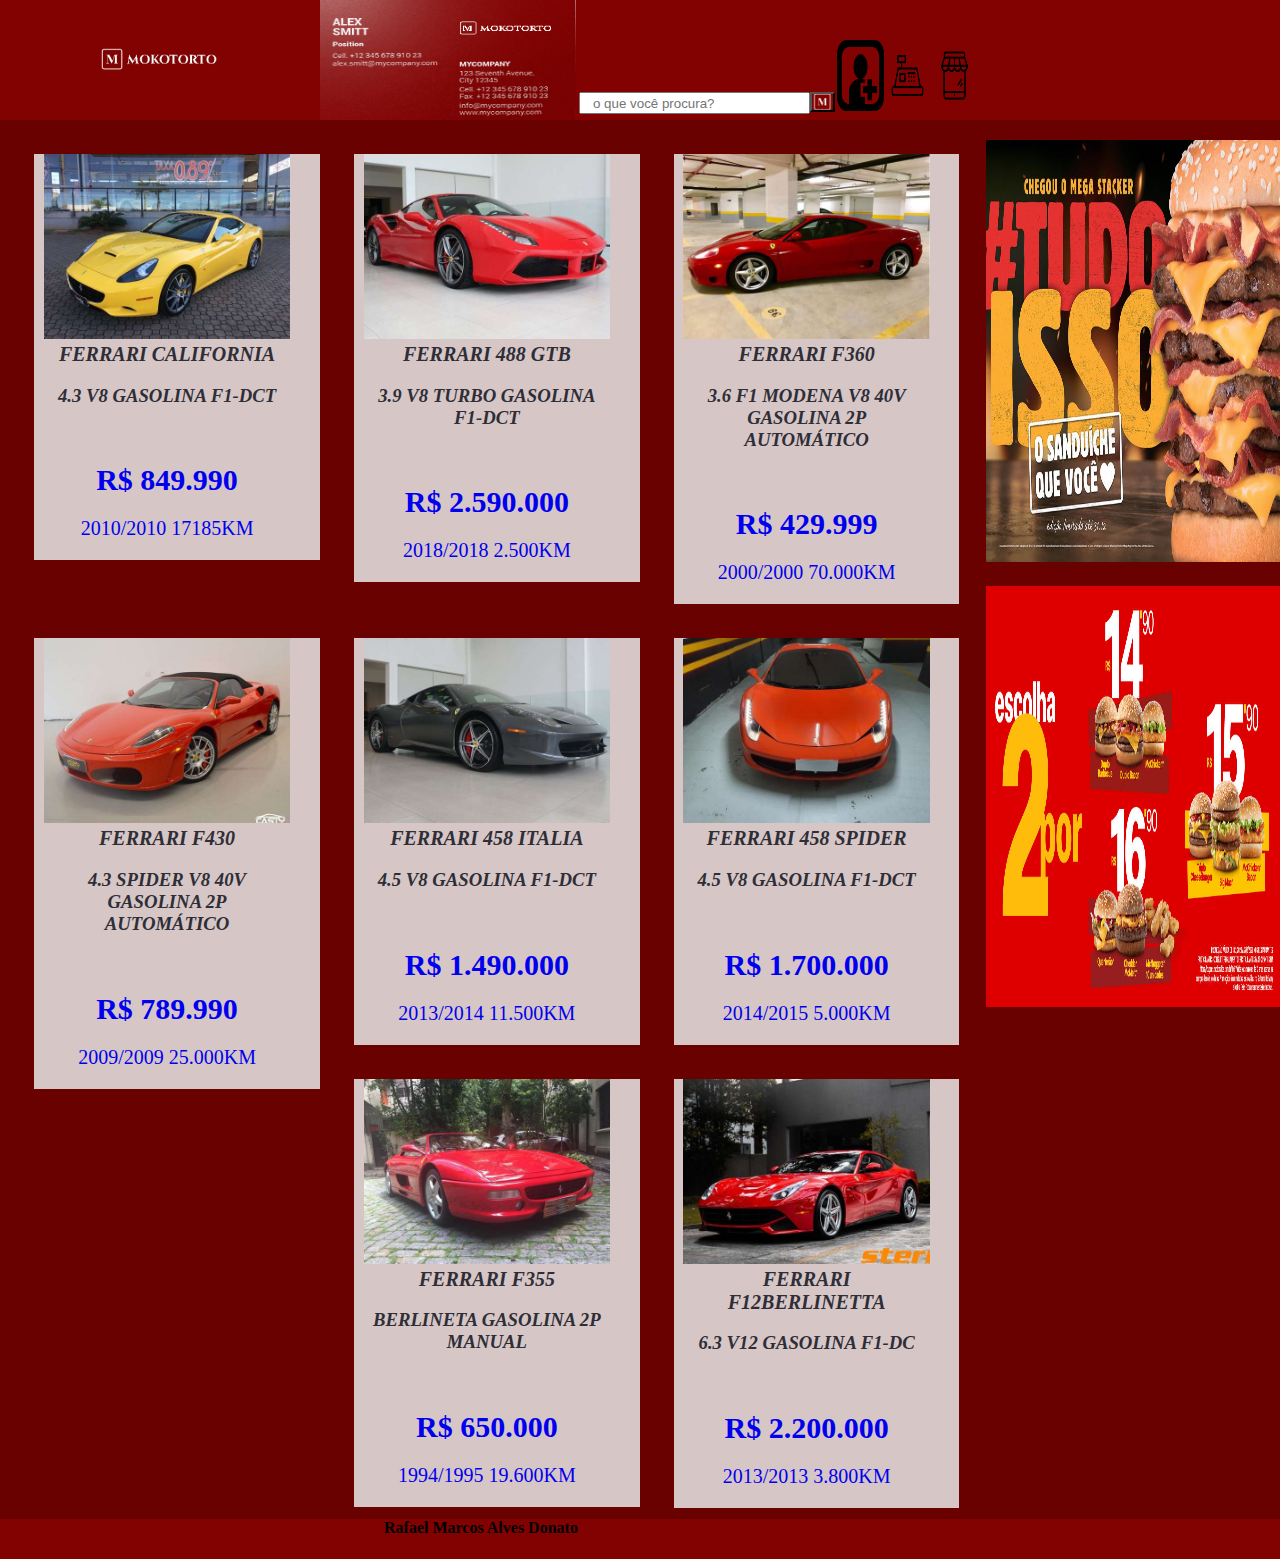
<file: index.html>
<!--- ...----> <!---define um comentário--->
<!DOCTYPE html> 
<!--- Define o tipo de documento----> 
<html>

 <head lang="pt-br"> <!--- para saber que é Br --->
   
  <title>Mokotorto</title>
  <meta CHARSET = "UTF-8"> 
  <meta  name="description" content="Um site onde você pode encontra as melhores ferraris"                                ><!---descrição --->
  <meta  name="keywords"    content="Carros de luxo"                                ><!--- palavra chave  --->
  <meta  name="robots"      content="index,follow"                     ><!--- indexar todos links que encontra na index  --->
  <meta  name="author"      content="Rafael Donato"            ><!--- Nome dos criador --->   
  <link rel="stylesheet" type="text/css" href ="CSS/style.css" media ="screen"        ><!--- css externo --->

 </head>

  <body>
   <main>
    <header>
    	<a href="index.html"><div class="cabec"></div></a>

    	<div class="carta"></div>

    	<div class="nas">
    		<div class="pesquisa">
    			<input type="text" placeholder="o que você procura?">
    			<button></button>
    		</div>
    		<div class="log"> 
                 
          <input type="checkbox"  id="btnMenu"> <!---criar um checkbox que vai da true/false  --->
          <label for= "btnMenu" ><img src="IMGS/cadastro.png" id="fotoCadastro" title="Cadastro"></label>
          <br> 
            <div  class ="cadastrar">
          <form name="form" method="get">
		
            <label>Nome: </label>
			<input type="text" name="txtNome" placeholder="Digite o seu nome">
			<br><br>
			<label>E-mail: </label>
			<input type="email" name="txtEmail">
			<br><br>
			<label>Senha:</label>
			<input type="password" name="txtSenha">
			<br><br>
			<label>Celular:</label>
			<input type="text" name="txtCelu">
			<br><br>
			<label>Rua:</label>
			<input type="text" name="txtRua">
			<br><br>
			<label>Nº:</label>
			<input type="number" name="txtNum">
			<br><br>
			<label>Estado:</label>
			<select name="uf" >
				<option value="">Selecione</option>
				<option value="AC">Acre</option>
				<option value="AL">Alagoas</option>
				<option value="AP">Amapá</option>
				<option value="AM">Amazonas</option>
				<option value="BA">Bahia</option>
				<option value="CE">Ceará</option>CE
				<option value="DF">Distrito Federal</option>
				<option value="ES">Espírito Santo</option>
				<option value="GO">Goiás</option>
				<option value="MA">Maranhão</option>
				<option value="MT">Mato Grosso</option>
				<option value="MS">Mato Grosso do Sul</option>
				<option value="MG">Minas Gerais</option>
				<option value="PA">Pará </option>
				<option value="PB">Paraíba</option>
				<option value="PR">Paraná</option>
				<option value="PE">Pernambuco</option>
				<option value="PI">Piauí </option>
				<option value="RJ">Rio de Janeiro</option>
				<option value="RN">Rio Grande do Norte</option>
				<option value="RS">Rio Grande do Sul</option>
				<option value="RO">Rondônia</option>
				<option value="RR">Roraima</option>
				<option value="SC">Santa Catarina</option>
				<option value="SP">São Paulo</option>
				<option value="SE">Sergipe</option>
				<option value="TO">Tocantins</option>

			</select>
			<br><br>
			<label>Cidade:</label>
			<input type="text" name="txtCidade">
			<br><br>
			<label>Data Nascimento:</label>
			<input type="date" name="txtData"  required>
			<br><br>
		    <label>Genero:</label><br>
			<radiogroup class="radiogroup" >
			<input type="radio" name="sx" value="F" checked>Feminino<br>
			<input type="radio" name="sx" value="M">Masculino<br>
			<input type="radio" name="sx" value="O">Outros<br>
			</radiogroup>
		   <input type="submit" name="btnCadastrar" value ="Enviar">
			

		


          

          </form>
    		<br>

             
               </div>


    		</div>

    		<div class="log1"><input type="checkbox" id="btnMenu1"> <!---criar um checkbox que vai da true/false  --->
          <label for= "btnMenu1" ><img src="IMGS/log.png" id="fotoCadastro" title="Login"></label>
          <br>
            <div class="Load">
              <form name="form1" method="get">
              
            <label>E-mail/Usuário: </label>
			<input type="email" name="txtEmail">
			<br><br>
			<label>Senha:</label>
			<input type="password" name="txtSenha">
			<br><br>
			<input type="submit" name="btnCadastrar" value ="Entrar">




               </form>   
               </div>

        </div>
        <div class="log2">
        	<input type="checkbox" id="btnMenu2"> 
   <label for= "btnMenu2"><img src="IMGS/menu.png" id="fotoCadastro" title="Produtos"></label>
   <nav class="menu"><!-- área de navegação web   --->
   	 
   	 <ul>
   	 	<li><a href="index.html">Início</a></li>
   	 	<li><a href="FERRARICALIFORNIA.html">FERRARI CALIFORNIA</a></li>
   	 	<li><a href="FERRARI488GTB.html">FERRARI 488 GTB</a></li>
   	 	<li><a href="FERRARIF360.html">FERRARI F360</a></li>
   	 	<li><a href="FERRARIF430.html">FERRARI F430</a></li>
   	 	<li><a href="FERRARI458ITALIA.html">FERRARI 458 ITALIA</a></li>
   	 	<li><a href="FERRARI458SPIDER.html">FERRARI 458 SPIDER</a></li>
      <li><a href="FERRARIF355.html">FERRARI F355</a></li>
      <li><a href="FERRARIF12BERLINETTA.html">FERRARI F12BERLINETTA</a></li>




   	 </ul>


   </nav>



        </div>

 
     </div>

    	<br class="limpa">
    	 


    </header>

    
    <div class = "corpo"> 
       <div class = "produtos">
       	  <section>
       	  	<a href="FERRARICALIFORNIA.html">
                <article>
                    <figure>
                        <img src="ferrari/ferrariCalifornia.jpg" alt="FERRARI CALIFORNIA">
                        <figcaption>FERRARI CALIFORNIA</figcaption>
                    </figure>     
                    <h3>4.3 V8 GASOLINA F1-DCT</h3>
                    <br>
                    <h1>R$ 849.990</h1>
                    <p>2010/2010 17185KM  </p>

                </article>
               </a>

              <a href="FERRARI488GTB.html"> <article>
                    <figure>
                        <img src="ferrari/ferrari448GTB.jpg" alt="FERRARI 488 GTB">
                        <figcaption>FERRARI 488 GTB</figcaption>
                    </figure>     
                    <h3>3.9 V8 TURBO GASOLINA F1-DCT</h3>
                    <br>
                    <h1>R$ 2.590.000</h1>
                    <p>2018/2018 2.500KM  </p>

                </article></a>


                <a href="FERRARIF360.html"><article>
                    <figure>
                        <img src="ferrari/FERRARIF360.jpg" alt="FERRARI F360">
                        <figcaption>FERRARI F360</figcaption>
                    </figure>     
                    <h3>3.6 F1 MODENA V8 40V GASOLINA 2P AUTOMÁTICO</h3>
                    <br>
                    <h1>R$ 429.999</h1>
                    <p>2000/2000 70.000KM  </p>

                </article></a>



                 <a href="FERRARIF430.html"><article>
                    <figure>
                        <img src="ferrari/FERRARIF430.jpg" alt="FERRARI F430">
                        <figcaption>FERRARI F430</figcaption>
                    </figure>     
                    <h3>4.3 SPIDER V8 40V GASOLINA 2P AUTOMÁTICO</h3>
                    <br>
                    <h1>R$ 789.990</h1>
                    <p>2009/2009 25.000KM  </p>

                </article></a>

                <a href="FERRARI458ITALIA.html"><article>
                    <figure>
                        <img src="ferrari/FERRARI458ITALIA.jpg" alt="FERRARI 458 ITALIA">
                        <figcaption>FERRARI 458 ITALIA</figcaption>
                    </figure>     
                    <h3>4.5 V8 GASOLINA F1-DCT</h3>
                    <br>
                    <h1>R$ 1.490.000</h1>
                    <p>2013/2014 11.500KM  </p>

                </article></a>

                

                 <a href="FERRARI458SPIDER.html"><article>
                    <figure>
                        <img src="ferrari/FERRARI458SPIDER.jpg" alt="FERRARI 458 SPIDER">
                        <figcaption>FERRARI 458 SPIDER</figcaption>
                    </figure>     
                    <h3>4.5 V8 GASOLINA F1-DCT</h3>
                    <br>
                    <h1>R$ 1.700.000</h1>
                    <p>2014/2015 5.000KM  </p>

                </article></a>

               <a href="FERRARIF355.html"><article>
                    <figure>
                        <img src="ferrari/FERRARIF355.jpg" alt="FERRARI F355">
                        <figcaption>FERRARI F355</figcaption>
                    </figure>     
                    <h3>BERLINETA GASOLINA 2P MANUAL</h3>
                    <br>
                    <h1>R$ 650.000</h1>
                    <p>1994/1995 19.600KM  </p>

                </article></a>

                <a href="FERRARIF12BERLINETTA.html"> <article>
                    <figure>
                        <img src="ferrari/FERRARIF12BERLINETTA.jpg" alt="FERRARI F12BERLINETTA">
                        <figcaption>FERRARI F12BERLINETTA</figcaption>
                    </figure>     
                    <h3>6.3 V12 GASOLINA F1-DC</h3>
                    <br>
                    <h1>R$ 2.200.000</h1>
                    <p>2013/2013 3.800KM  </p>

                </article>
                
             
                
                
            </section>
            <br class="limpa">









       </div>


         <div class="anuncio"> 
         	<a href="http://www.burgerking.com.br/menu-item/mega-stacker-at%C3%B4mico-40"><img src="anuncio/bKAnucio.jpg"></a>
         	 <br>
         	  <a href="https://www.mcdonalds.com.br/novidades/3x3"><img src="anuncio/mcAnucio.jpg"></a>
           </div>

 

 
    </div>
       <br class="limpa">



<footer><h1>Rafael Marcos Alves Donato</h1></footer>
   	
   </main>
</body>
</html>
</file>
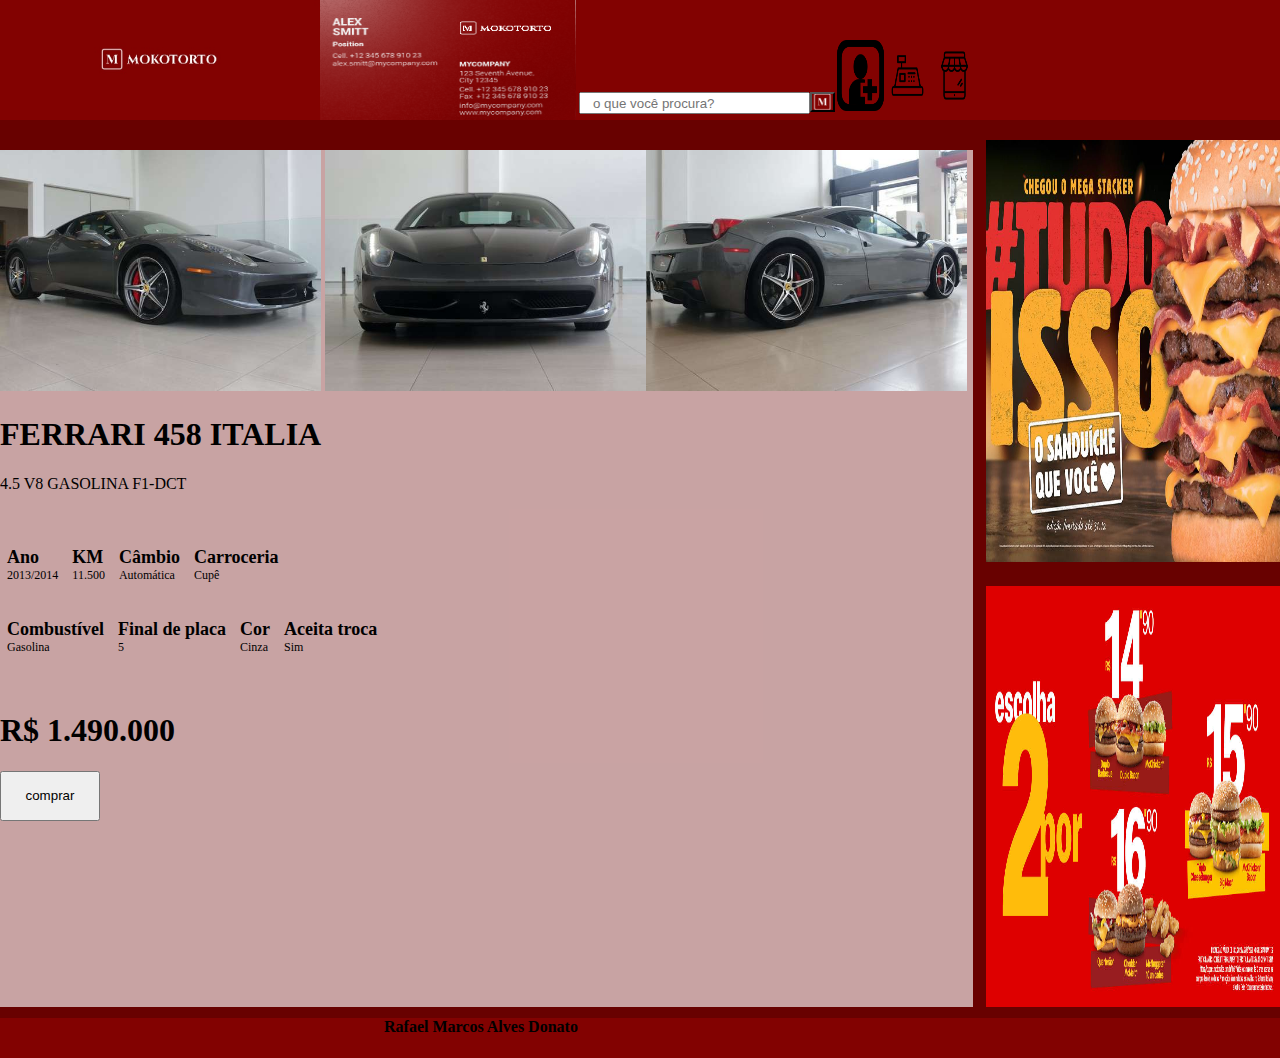
<file: FERRARI458ITALIA.html>
<!--- ...----> <!---define um comentário--->
<!DOCTYPE html> 
<!--- Define o tipo de documento----> 
<html>

 <head lang="pt-br"> <!--- para saber que é Br --->
   
  <title>FERRARI 458 ITALIA</title>
  <meta CHARSET = "UTF-8"> 
  <meta  name="description" content="Um site onde você pode encontra as melhores ferraris"                                ><!---descrição --->
  <meta  name="keywords"    content="Carros de luxo"                                ><!--- palavra chave  --->
  <meta  name="robots"      content="index,follow"                     ><!--- indexar todos links que encontra na index  --->
  <meta  name="author"      content="Rafael Donato"            ><!--- Nome dos criador --->   
  <link rel="stylesheet" type="text/css" href ="CSS/style.css" media ="screen"        ><!--- css externo --->

 </head>

  <body>
   <main>
    <header>
    	<a href="index.html"><div class="cabec"></div></a>

    	<div class="carta"></div>

    	<div class="nas">
    		<div class="pesquisa">
    			<input type="text" placeholder="o que você procura?">
    			<button></button>
    		</div>
    		<div class="log"> 
                 
          <input type="checkbox"  id="btnMenu"> <!---criar um checkbox que vai da true/false  --->
          <label for= "btnMenu" ><img src="IMGS/cadastro.png" id="fotoCadastro" title="Cadastro"></label>
          <br> 
            <div  class ="cadastrar">
          <form name="form" method="get">
		
            <label>Nome: </label>
			<input type="text" name="txtNome" placeholder="Digite o seu nome">
			<br><br>
			<label>E-mail: </label>
			<input type="email" name="txtEmail">
			<br><br>
			<label>Senha:</label>
			<input type="password" name="txtSenha">
			<br><br>
			<label>Celular:</label>
			<input type="text" name="txtCelu">
			<br><br>
			<label>Rua:</label>
			<input type="text" name="txtRua">
			<br><br>
			<label>Nº:</label>
			<input type="number" name="txtNum">
			<br><br>
			<label>Estado:</label>
			<select name="uf" >
				<option value="">Selecione</option>
				<option value="AC">Acre</option>
				<option value="AL">Alagoas</option>
				<option value="AP">Amapá</option>
				<option value="AM">Amazonas</option>
				<option value="BA">Bahia</option>
				<option value="CE">Ceará</option>CE
				<option value="DF">Distrito Federal</option>
				<option value="ES">Espírito Santo</option>
				<option value="GO">Goiás</option>
				<option value="MA">Maranhão</option>
				<option value="MT">Mato Grosso</option>
				<option value="MS">Mato Grosso do Sul</option>
				<option value="MG">Minas Gerais</option>
				<option value="PA">Pará </option>
				<option value="PB">Paraíba</option>
				<option value="PR">Paraná</option>
				<option value="PE">Pernambuco</option>
				<option value="PI">Piauí </option>
				<option value="RJ">Rio de Janeiro</option>
				<option value="RN">Rio Grande do Norte</option>
				<option value="RS">Rio Grande do Sul</option>
				<option value="RO">Rondônia</option>
				<option value="RR">Roraima</option>
				<option value="SC">Santa Catarina</option>
				<option value="SP">São Paulo</option>
				<option value="SE">Sergipe</option>
				<option value="TO">Tocantins</option>

			</select>
			<br><br>
			<label>Cidade:</label>
			<input type="text" name="txtCidade">
			<br><br>
			<label>Data Nascimento:</label>
			<input type="date" name="txtData"  required>
			<br><br>
		    <label>Genero:</label><br>
			<radiogroup class="radiogroup" >
			<input type="radio" name="sx" value="F" checked>Feminino<br>
			<input type="radio" name="sx" value="M">Masculino<br>
			<input type="radio" name="sx" value="O">Outros<br>
			</radiogroup>
		   <input type="submit" name="btnCadastrar" value ="Enviar">
			

		


          

          </form>
    		<br>

             
               </div>


    		</div>

    		<div class="log1"><input type="checkbox" id="btnMenu1"> <!---criar um checkbox que vai da true/false  --->
          <label for= "btnMenu1" ><img src="IMGS/log.png" id="fotoCadastro" title="Login"></label>
          <br>
            <div class="Load">
              <form name="form1" method="get">
              
            <label>E-mail/Usuário: </label>
			<input type="email" name="txtEmail">
			<br><br>
			<label>Senha:</label>
			<input type="password" name="txtSenha">
			<br><br>
			<input type="submit" name="btnCadastrar" value ="Entrar">




               </form>   
               </div>

        </div>
        <div class="log2">
        	<input type="checkbox" id="btnMenu2"> 
   <label for= "btnMenu2"><img src="IMGS/menu.png" id="fotoCadastro" title="Produtos"></label>
   <nav class="menu"><!-- área de navegação web   --->
   	 
   	 <ul>
   	 	<li><a href="index.html">Início</a></li>
      <li><a href="FERRARICALIFORNIA.html">FERRARI CALIFORNIA</a></li>
      <li><a href="FERRARI488GTB.html">FERRARI 488 GTB</a></li>
      <li><a href="FERRARIF360.html">FERRARI F360</a></li>
   	 	<li><a href="FERRARIF430.html">FERRARI F430</a></li>
   	 	<li><a href="FERRARI458ITALIA.html">FERRARI 458 ITALIA</a></li>
   	 	<li><a href="FERRARI458SPIDER.html">FERRARI 458 SPIDER</a></li>
      <li><a href="FERRARIF355.html">FERRARI F355</a></li>
      <li><a href="FERRARIF12BERLINETTA.html">FERRARI F12BERLINETTA</a></li>




   	 </ul>


   </nav>



        </div>

 
     </div>

    	<br class="limpa">
    	 


    </header>

    
    <div class = "corpo"> 
       <div class = "ff">
         
         <img src="ferrari/FERRARI458ITALIA.jpg"> <img src="ferrari/FERRARI458ITALIA1.jpg"><img src="ferrari/FERRARI458ITALIA2.jpg">

         <div class="gg"> 
          <h1>FERRARI 458 ITALIA</h1>
          <p>4.5 V8 GASOLINA F1-DCT</p>
          <br>
           <br>
           <br>

          <ul>
            <li> <h2>Ano</h2><p>2013/2014</p></li>
            <li><h2>KM</h2>
               <p>11.500</p></li>
            <li><h2>Câmbio</h2>
               <p>Automática</p></li>
            <li><h2>Carroceria</h2>
               <p>Cupê</p></li>

              


           </ul>
           <br>
           <br>

           <ul> <li><h2>Combustível</h2>
               <p>Gasolina</p></li>
               <li><h2>Final de placa</h2>
               <p>5</p></li>
               <li><h2>Cor</h2>
               <p>Cinza</p></li>
               <li><h2>Aceita troca</h2>
               <p>Sim</p></li>
               
               </ul>
              
              </div>
              <br>
              <br>
              <h1>R$ 1.490.000</h1>
              <input type="button" name="btnComprar" value="comprar">
   
        </div>
    


         <div class="anuncio"> 
         	<a href="http://www.burgerking.com.br/menu-item/mega-stacker-at%C3%B4mico-40"><img src="anuncio/bKAnucio.jpg"></a>
         	 <br>
         	  <a href="https://www.mcdonalds.com.br/novidades/3x3"><img src="anuncio/mcAnucio.jpg"></a>
           </div>

 

 
    </div>
       <br class="limpa">



<footer><h1>Rafael Marcos Alves Donato</h1></footer>
   	
   </main>
</body>
</html>
</file>
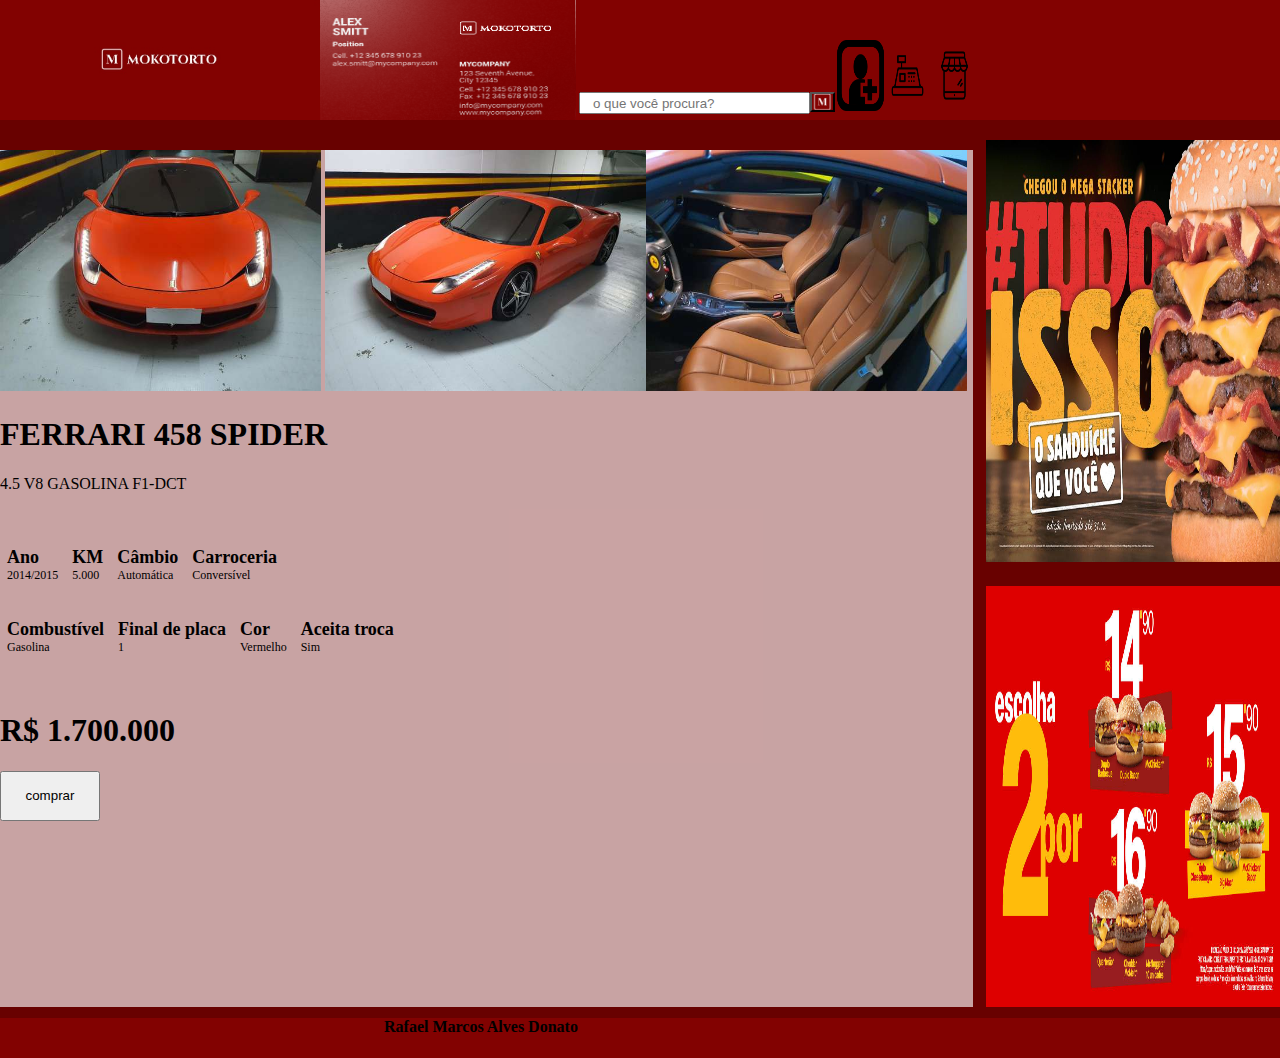
<file: FERRARI458SPIDER.html>
<!--- ...----> <!---define um comentário--->
<!DOCTYPE html> 
<!--- Define o tipo de documento----> 
<html>

 <head lang="pt-br"> <!--- para saber que é Br --->
   
  <title>FERRARI 458 SPIDER</title>
  <meta CHARSET = "UTF-8"> 
  <meta  name="description" content="Um site onde você pode encontra as melhores ferraris"                                ><!---descrição --->
  <meta  name="keywords"    content="Carros de luxo"                                ><!--- palavra chave  --->
  <meta  name="robots"      content="index,follow"                     ><!--- indexar todos links que encontra na index  --->
  <meta  name="author"      content="Rafael Donato"            ><!--- Nome dos criador --->   
  <link rel="stylesheet" type="text/css" href ="CSS/style.css" media ="screen"        ><!--- css externo --->

 </head>

  <body>
   <main>
    <header>
    	<a href="index.html"><div class="cabec"></div></a>

    	<div class="carta"></div>

    	<div class="nas">
    		<div class="pesquisa">
    			<input type="text" placeholder="o que você procura?">
    			<button></button>
    		</div>
    		<div class="log"> 
                 
          <input type="checkbox"  id="btnMenu"> <!---criar um checkbox que vai da true/false  --->
          <label for= "btnMenu" ><img src="IMGS/cadastro.png" id="fotoCadastro" title="Cadastro"></label>
          <br> 
            <div  class ="cadastrar">
          <form name="form" method="get">
		
            <label>Nome: </label>
			<input type="text" name="txtNome" placeholder="Digite o seu nome">
			<br><br>
			<label>E-mail: </label>
			<input type="email" name="txtEmail">
			<br><br>
			<label>Senha:</label>
			<input type="password" name="txtSenha">
			<br><br>
			<label>Celular:</label>
			<input type="text" name="txtCelu">
			<br><br>
			<label>Rua:</label>
			<input type="text" name="txtRua">
			<br><br>
			<label>Nº:</label>
			<input type="number" name="txtNum">
			<br><br>
			<label>Estado:</label>
			<select name="uf" >
				<option value="">Selecione</option>
				<option value="AC">Acre</option>
				<option value="AL">Alagoas</option>
				<option value="AP">Amapá</option>
				<option value="AM">Amazonas</option>
				<option value="BA">Bahia</option>
				<option value="CE">Ceará</option>CE
				<option value="DF">Distrito Federal</option>
				<option value="ES">Espírito Santo</option>
				<option value="GO">Goiás</option>
				<option value="MA">Maranhão</option>
				<option value="MT">Mato Grosso</option>
				<option value="MS">Mato Grosso do Sul</option>
				<option value="MG">Minas Gerais</option>
				<option value="PA">Pará </option>
				<option value="PB">Paraíba</option>
				<option value="PR">Paraná</option>
				<option value="PE">Pernambuco</option>
				<option value="PI">Piauí </option>
				<option value="RJ">Rio de Janeiro</option>
				<option value="RN">Rio Grande do Norte</option>
				<option value="RS">Rio Grande do Sul</option>
				<option value="RO">Rondônia</option>
				<option value="RR">Roraima</option>
				<option value="SC">Santa Catarina</option>
				<option value="SP">São Paulo</option>
				<option value="SE">Sergipe</option>
				<option value="TO">Tocantins</option>

			</select>
			<br><br>
			<label>Cidade:</label>
			<input type="text" name="txtCidade">
			<br><br>
			<label>Data Nascimento:</label>
			<input type="date" name="txtData"  required>
			<br><br>
		    <label>Genero:</label><br>
			<radiogroup class="radiogroup" >
			<input type="radio" name="sx" value="F" checked>Feminino<br>
			<input type="radio" name="sx" value="M">Masculino<br>
			<input type="radio" name="sx" value="O">Outros<br>
			</radiogroup>
		   <input type="submit" name="btnCadastrar" value ="Enviar">
			

		


          

          </form>
    		<br>

             
               </div>


    		</div>

    		<div class="log1"><input type="checkbox" id="btnMenu1"> <!---criar um checkbox que vai da true/false  --->
          <label for= "btnMenu1" ><img src="IMGS/log.png" id="fotoCadastro" title="Login"></label>
          <br>
            <div class="Load">
              <form name="form1" method="get">
              
            <label>E-mail/Usuário: </label>
			<input type="email" name="txtEmail">
			<br><br>
			<label>Senha:</label>
			<input type="password" name="txtSenha">
			<br><br>
			<input type="submit" name="btnCadastrar" value ="Entrar">




               </form>   
               </div>

        </div>
        <div class="log2">
        	<input type="checkbox" id="btnMenu2"> 
   <label for= "btnMenu2"><img src="IMGS/menu.png" id="fotoCadastro" title="Produtos"></label>
   <nav class="menu"><!-- área de navegação web   --->
   	 
   	 <ul>
   	 	<li><a href="index.html">Início</a></li>
      <li><a href="FERRARICALIFORNIA.html">FERRARI CALIFORNIA</a></li>
      <li><a href="FERRARI488GTB.html">FERRARI 488 GTB</a></li>
      <li><a href="FERRARIF360.html">FERRARI F360</a></li>
   	 	<li><a href="FERRARIF430.html">FERRARI F430</a></li>
   	 	<li><a href="FERRARI458ITALIA.html">FERRARI 458 ITALIA</a></li>
   	 	<li><a href="FERRARI458SPIDER.html">FERRARI 458 SPIDER</a></li>
      <li><a href="FERRARIF355.html">FERRARI F355</a></li>
      <li><a href="FERRARIF12BERLINETTA.html">FERRARI F12BERLINETTA</a></li>




   	 </ul>


   </nav>



        </div>

 
     </div>

    	<br class="limpa">
    	 


    </header>

    
    <div class = "corpo"> 
       <div class = "ff">
         
         <img src="ferrari/FERRARI458SPIDER.jpg"> <img src="ferrari/FERRARI458SPIDER1.jpg"><img src="ferrari/FERRARI458SPIDER2.jpg">

         <div class="gg"> 
          <h1>FERRARI 458 SPIDER</h1>
          <p>4.5 V8 GASOLINA F1-DCT</p>
          <br>
           <br>
           <br>

          <ul>
            <li> <h2>Ano</h2><p>2014/2015</p></li>
            <li><h2>KM</h2>
               <p>5.000</p></li>
            <li><h2>Câmbio</h2>
               <p>Automática</p></li>
            <li><h2>Carroceria</h2>
               <p>Conversível</p></li>

              


           </ul>
           <br>
           <br>

           <ul> <li><h2>Combustível</h2>
               <p>Gasolina</p></li>
               <li><h2>Final de placa</h2>
               <p>1</p></li>
               <li><h2>Cor</h2>
               <p>Vermelho</p></li>
               <li><h2>Aceita troca</h2>
               <p>Sim</p></li>
               
               </ul>
              
              </div>
              <br>
              <br>
              <h1>R$ 1.700.000</h1>
              <input type="button" name="btnComprar" value="comprar">
   
        </div>
    


         <div class="anuncio"> 
         	<a href="http://www.burgerking.com.br/menu-item/mega-stacker-at%C3%B4mico-40"><img src="anuncio/bKAnucio.jpg"></a>
         	 <br>
         	  <a href="https://www.mcdonalds.com.br/novidades/3x3"><img src="anuncio/mcAnucio.jpg"></a>
           </div>

 

 
    </div>
       <br class="limpa">



<footer><h1>Rafael Marcos Alves Donato</h1></footer>
   	
   </main>
</body>
</html>
</file>
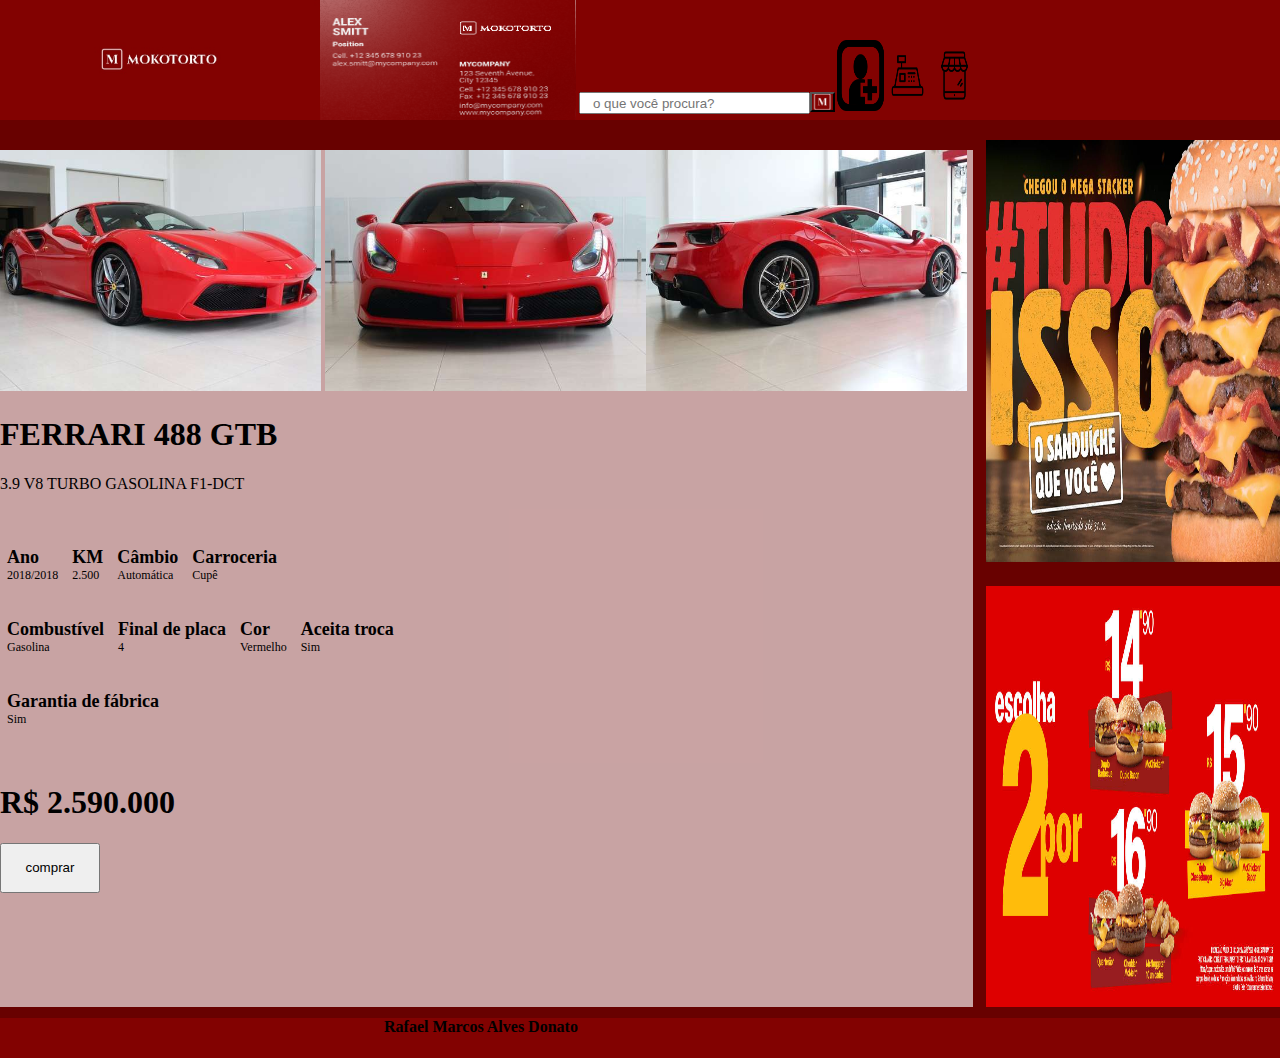
<file: FERRARI488GTB.html>
<!--- ...----> <!---define um comentário--->
<!DOCTYPE html> 
<!--- Define o tipo de documento----> 
<html>

 <head lang="pt-br"> <!--- para saber que é Br --->
   
  <title>FERRARI 488 GTB</title>
  <meta CHARSET = "UTF-8"> 
  <meta  name="description" content="Um site onde você pode encontra as melhores ferraris"                                ><!---descrição --->
  <meta  name="keywords"    content="Carros de luxo"                                ><!--- palavra chave  --->
  <meta  name="robots"      content="index,follow"                     ><!--- indexar todos links que encontra na index  --->
  <meta  name="author"      content="Rafael Donato"            ><!--- Nome dos criador --->   
  <link rel="stylesheet" type="text/css" href ="CSS/style.css" media ="screen"        ><!--- css externo --->

 </head>

  <body>
   <main>
    <header>
    	<a href="index.html"><div class="cabec"></div></a>

    	<div class="carta"></div>

    	<div class="nas">
    		<div class="pesquisa">
    			<input type="text" placeholder="o que você procura?">
    			<button></button>
    		</div>
    		<div class="log"> 
                 
          <input type="checkbox"  id="btnMenu"> <!---criar um checkbox que vai da true/false  --->
          <label for= "btnMenu" ><img src="IMGS/cadastro.png" id="fotoCadastro" title="Cadastro"></label>
          <br> 
            <div  class ="cadastrar">
          <form name="form" method="get">
		
            <label>Nome: </label>
			<input type="text" name="txtNome" placeholder="Digite o seu nome">
			<br><br>
			<label>E-mail: </label>
			<input type="email" name="txtEmail">
			<br><br>
			<label>Senha:</label>
			<input type="password" name="txtSenha">
			<br><br>
			<label>Celular:</label>
			<input type="text" name="txtCelu">
			<br><br>
			<label>Rua:</label>
			<input type="text" name="txtRua">
			<br><br>
			<label>Nº:</label>
			<input type="number" name="txtNum">
			<br><br>
			<label>Estado:</label>
			<select name="uf" >
				<option value="">Selecione</option>
				<option value="AC">Acre</option>
				<option value="AL">Alagoas</option>
				<option value="AP">Amapá</option>
				<option value="AM">Amazonas</option>
				<option value="BA">Bahia</option>
				<option value="CE">Ceará</option>CE
				<option value="DF">Distrito Federal</option>
				<option value="ES">Espírito Santo</option>
				<option value="GO">Goiás</option>
				<option value="MA">Maranhão</option>
				<option value="MT">Mato Grosso</option>
				<option value="MS">Mato Grosso do Sul</option>
				<option value="MG">Minas Gerais</option>
				<option value="PA">Pará </option>
				<option value="PB">Paraíba</option>
				<option value="PR">Paraná</option>
				<option value="PE">Pernambuco</option>
				<option value="PI">Piauí </option>
				<option value="RJ">Rio de Janeiro</option>
				<option value="RN">Rio Grande do Norte</option>
				<option value="RS">Rio Grande do Sul</option>
				<option value="RO">Rondônia</option>
				<option value="RR">Roraima</option>
				<option value="SC">Santa Catarina</option>
				<option value="SP">São Paulo</option>
				<option value="SE">Sergipe</option>
				<option value="TO">Tocantins</option>

			</select>
			<br><br>
			<label>Cidade:</label>
			<input type="text" name="txtCidade">
			<br><br>
			<label>Data Nascimento:</label>
			<input type="date" name="txtData"  required>
			<br><br>
		    <label>Genero:</label><br>
			<radiogroup class="radiogroup" >
			<input type="radio" name="sx" value="F" checked>Feminino<br>
			<input type="radio" name="sx" value="M">Masculino<br>
			<input type="radio" name="sx" value="O">Outros<br>
			</radiogroup>
		   <input type="submit" name="btnCadastrar" value ="Enviar">
			

		


          

          </form>
    		<br>

             
               </div>


    		</div>

    		<div class="log1"><input type="checkbox" id="btnMenu1"> <!---criar um checkbox que vai da true/false  --->
          <label for= "btnMenu1" ><img src="IMGS/log.png" id="fotoCadastro" title="Login"></label>
          <br>
            <div class="Load">
              <form name="form1" method="get">
              
            <label>E-mail/Usuário: </label>
			<input type="email" name="txtEmail">
			<br><br>
			<label>Senha:</label>
			<input type="password" name="txtSenha">
			<br><br>
			<input type="submit" name="btnCadastrar" value ="Entrar">




               </form>   
               </div>

        </div>
        <div class="log2">
        	<input type="checkbox" id="btnMenu2"> 
   <label for= "btnMenu2"><img src="IMGS/menu.png" id="fotoCadastro" title="Produtos"></label>
   <nav class="menu"><!-- área de navegação web   --->
   	 
   	 <ul>
   	 	<li><a href="index.html">Início</a></li>
   	 	<li><a href="FERRARICALIFORNIA.html">FERRARI CALIFORNIA</a></li>
   	 	<li><a href="FERRARI488GTB.html">FERRARI 488 GTB</a></li>
   	 	<li><a href="FERRARIF360.html">FERRARI F360</a></li>
   	 	<li><a href="FERRARIF430.html">FERRARI F430</a></li>
   	 	<li><a href="FERRARI458ITALIA.html">FERRARI 458 ITALIA</a></li>
   	 	<li><a href="FERRARI458SPIDER.html">FERRARI 458 SPIDER</a></li>
      <li><a href="FERRARIF355.html">FERRARI F355</a></li>
      <li><a href="FERRARIF12BERLINETTA.html">FERRARI F12BERLINETTA</a></li>




   	 </ul>


   </nav>



        </div>

 
     </div>

    	<br class="limpa">
    	 


    </header>

    
    <div class = "corpo"> 
       <div class = "ff">
         
         <img src="ferrari/ferrari448GTB.jpg"> <img src="ferrari/ferrari448GTB1.jpg"><img src="ferrari/ferrari448GTB2.jpg">

         <div class="gg"> 
          <h1>FERRARI 488 GTB</h1>
          <p>3.9 V8 TURBO GASOLINA F1-DCT</p>
          <br>
           <br>
           <br>

          <ul>
            <li> <h2>Ano</h2><p>2018/2018</p></li>
            <li><h2>KM</h2>
               <p>2.500</p></li>
            <li><h2>Câmbio</h2>
               <p>Automática</p></li>
            <li><h2>Carroceria</h2>
               <p>Cupê</p></li>

              


           </ul>
           <br>
           <br>

           <ul> <li><h2>Combustível</h2>
               <p>Gasolina</p></li>
               <li><h2>Final de placa</h2>
               <p>4</p></li>
               <li><h2>Cor</h2>
               <p>Vermelho</p></li>
               <li><h2>Aceita troca</h2>
               <p>Sim</p></li>
               
               </ul>
               <br>
               <br>

               <ul><li><h2>Garantia de fábrica</h2>
               <p>Sim</p></li>

              </div>
              <br>
              <br>
              <h1>R$ 2.590.000</h1>

              <input type="button" name="btnComprar" value="comprar">
   
        </div>
    


         <div class="anuncio"> 
         	<a href="http://www.burgerking.com.br/menu-item/mega-stacker-at%C3%B4mico-40"><img src="anuncio/bKAnucio.jpg"></a>
         	 <br>
         	  <a href="https://www.mcdonalds.com.br/novidades/3x3"><img src="anuncio/mcAnucio.jpg"></a>
           </div>

 

 
    </div>
       <br class="limpa">



<footer><h1>Rafael Marcos Alves Donato</h1></footer>
   	
   </main>
</body>
</html>
</file>
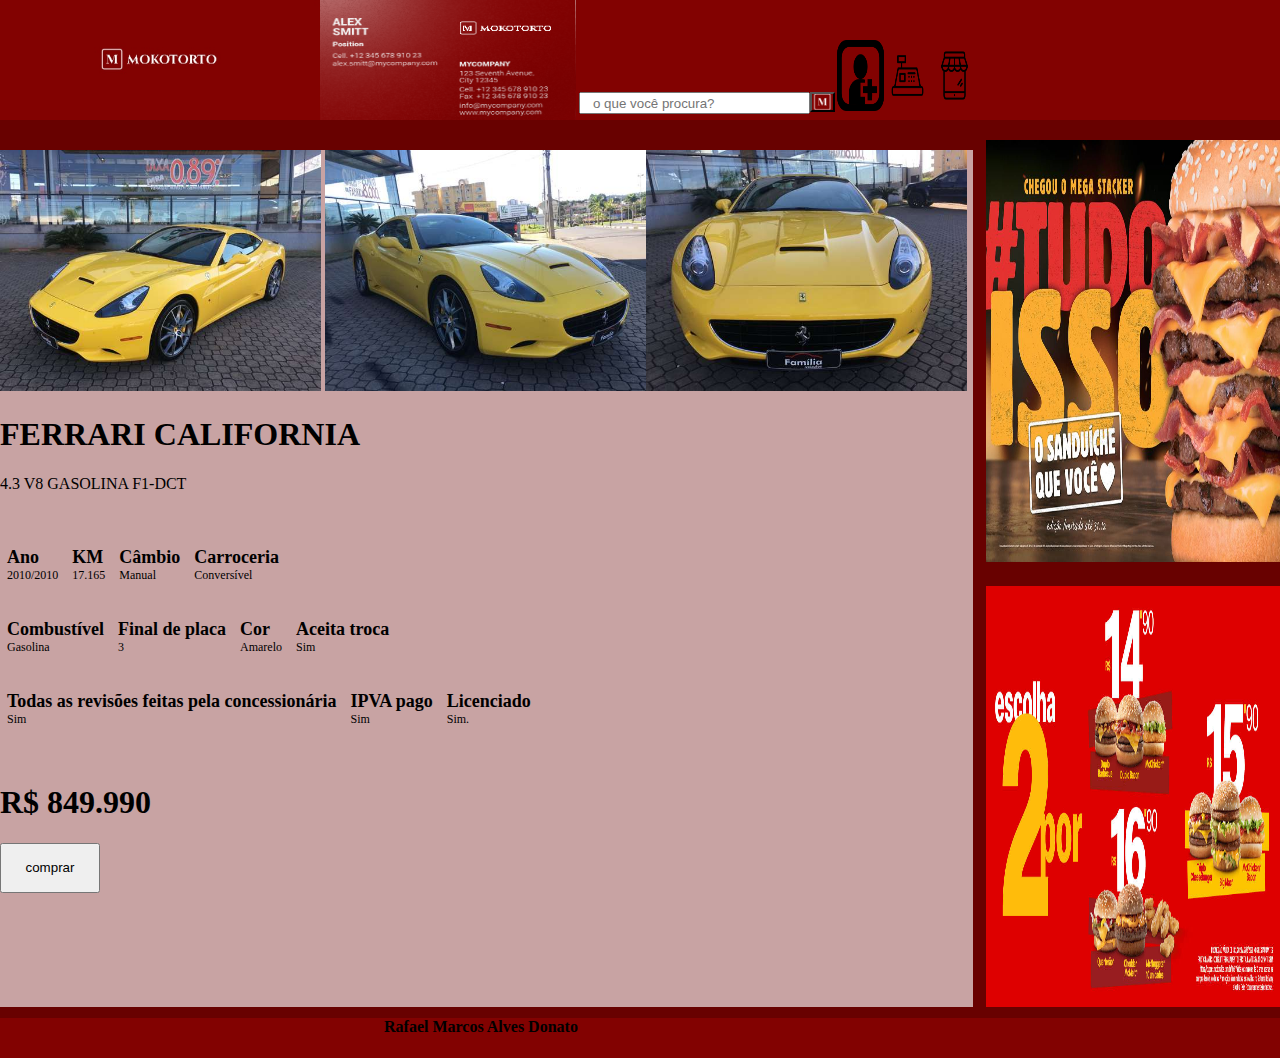
<file: FERRARICALIFORNIA.html>
<!--- ...----> <!---define um comentário--->
<!DOCTYPE html> 
<!--- Define o tipo de documento----> 
<html>

 <head lang="pt-br"> <!--- para saber que é Br --->
   
  <title>FERRARI CALIFORNIA</title>
  <meta CHARSET = "UTF-8"> 
  <meta  name="description" content="Um site onde você pode encontra as melhores ferraris"                                ><!---descrição --->
  <meta  name="keywords"    content="Carros de luxo"                                ><!--- palavra chave  --->
  <meta  name="robots"      content="index,follow"                     ><!--- indexar todos links que encontra na index  --->
  <meta  name="author"      content="Rafael Donato"            ><!--- Nome dos criador --->   
  <link rel="stylesheet" type="text/css" href ="CSS/style.css" media ="screen"        ><!--- css externo --->

 </head>

  <body>
   <main>
    <header>
    	<a href="index.html"><div class="cabec"></div></a>

    	<div class="carta"></div>

    	<div class="nas">
    		<div class="pesquisa">
    			<input type="text" placeholder="o que você procura?">
    			<button></button>
    		</div>
    		<div class="log"> 
                 
          <input type="checkbox"  id="btnMenu"> <!---criar um checkbox que vai da true/false  --->
          <label for= "btnMenu" ><img src="IMGS/cadastro.png" id="fotoCadastro" title="Cadastro"></label>
          <br> 
            <div  class ="cadastrar">
          <form name="form" method="get">
		
            <label>Nome: </label>
			<input type="text" name="txtNome" placeholder="Digite o seu nome">
			<br><br>
			<label>E-mail: </label>
			<input type="email" name="txtEmail">
			<br><br>
			<label>Senha:</label>
			<input type="password" name="txtSenha">
			<br><br>
			<label>Celular:</label>
			<input type="text" name="txtCelu">
			<br><br>
			<label>Rua:</label>
			<input type="text" name="txtRua">
			<br><br>
			<label>Nº:</label>
			<input type="number" name="txtNum">
			<br><br>
			<label>Estado:</label>
			<select name="uf" >
				<option value="">Selecione</option>
				<option value="AC">Acre</option>
				<option value="AL">Alagoas</option>
				<option value="AP">Amapá</option>
				<option value="AM">Amazonas</option>
				<option value="BA">Bahia</option>
				<option value="CE">Ceará</option>CE
				<option value="DF">Distrito Federal</option>
				<option value="ES">Espírito Santo</option>
				<option value="GO">Goiás</option>
				<option value="MA">Maranhão</option>
				<option value="MT">Mato Grosso</option>
				<option value="MS">Mato Grosso do Sul</option>
				<option value="MG">Minas Gerais</option>
				<option value="PA">Pará </option>
				<option value="PB">Paraíba</option>
				<option value="PR">Paraná</option>
				<option value="PE">Pernambuco</option>
				<option value="PI">Piauí </option>
				<option value="RJ">Rio de Janeiro</option>
				<option value="RN">Rio Grande do Norte</option>
				<option value="RS">Rio Grande do Sul</option>
				<option value="RO">Rondônia</option>
				<option value="RR">Roraima</option>
				<option value="SC">Santa Catarina</option>
				<option value="SP">São Paulo</option>
				<option value="SE">Sergipe</option>
				<option value="TO">Tocantins</option>

			</select>
			<br><br>
			<label>Cidade:</label>
			<input type="text" name="txtCidade">
			<br><br>
			<label>Data Nascimento:</label>
			<input type="date" name="txtData"  required>
			<br><br>
		    <label>Genero:</label><br>
			<radiogroup class="radiogroup" >
			<input type="radio" name="sx" value="F" checked>Feminino<br>
			<input type="radio" name="sx" value="M">Masculino<br>
			<input type="radio" name="sx" value="O">Outros<br>
			</radiogroup>
		   <input type="submit" name="btnCadastrar" value ="Enviar">
			

		


          

          </form>
    		<br>

             
               </div>


    		</div>

    		<div class="log1"><input type="checkbox" id="btnMenu1"> <!---criar um checkbox que vai da true/false  --->
          <label for= "btnMenu1" ><img src="IMGS/log.png" id="fotoCadastro" title="Login"></label>
          <br>
            <div class="Load">
              <form name="form1" method="get">
              
            <label>E-mail/Usuário: </label>
			<input type="email" name="txtEmail">
			<br><br>
			<label>Senha:</label>
			<input type="password" name="txtSenha">
			<br><br>
			<input type="submit" name="btnCadastrar" value ="Entrar">




               </form>   
               </div>

        </div>
        <div class="log2">
        	<input type="checkbox" id="btnMenu2"> 
   <label for= "btnMenu2"><img src="IMGS/menu.png" id="fotoCadastro" title="Produtos"></label>
   <nav class="menu"><!-- área de navegação web   --->
   	 
   	 <ul>
   	 	<li><a href="index.html">Início</a></li>
   	 	<li><a href="FERRARICALIFORNIA.html">FERRARI CALIFORNIA</a></li>
   	 	<li><a href="FERRARI488GTB.html">FERRARI 488 GTB</a></li>
   	 	<li><a href="FERRARIF360.html">FERRARI F360</a></li>
   	 	<li><a href="FERRARIF430.html">FERRARI F430</a></li>
   	 	<li><a href="FERRARI458ITALIA.html">FERRARI 458 ITALIA</a></li>
   	 	<li><a href="FERRARI458SPIDER.html">FERRARI 458 SPIDER</a></li>
      <li><a href="FERRARIF355.html">FERRARI F355</a></li>
      <li><a href="FERRARIF12BERLINETTA.html">FERRARI F12BERLINETTA</a></li>




   	 </ul>


   </nav>



        </div>

 
     </div>

    	<br class="limpa">
    	 


    </header>

    
    <div class = "corpo"> 
       <div class = "ff">
         
         <img src="ferrari/ferrariCalifornia.jpg"> <img src="ferrari/ferrariCalifornia1.jpg"><img src="ferrari/ferrariCalifornia2.jpg">

         <div class="gg"> 
          <h1>FERRARI CALIFORNIA</h1>
          <p>4.3 V8 GASOLINA F1-DCT</p>
          <br>
           <br>
           <br>

          <ul>
            <li> <h2>Ano</h2><p>2010/2010</p></li>
            <li><h2>KM</h2>
               <p>17.165</p></li>
            <li><h2>Câmbio</h2>
               <p>Manual</p></li>
            <li><h2>Carroceria</h2>
               <p>Conversível</p></li>

              


           </ul>
           <br>
           <br>

           <ul> <li><h2>Combustível</h2>
               <p>Gasolina</p></li>
               <li><h2>Final de placa</h2>
               <p>3</p></li>
               <li><h2>Cor</h2>
               <p>Amarelo</p></li>
               <li><h2>Aceita troca</h2>
               <p>Sim</p></li>
               
               </ul>
               <br>
               <br>

               <ul><li><h2>Todas as revisões feitas pela concessionária</h2>
               <p>Sim</p></li>
               <li><h2>IPVA pago</h2>
               <p>Sim</p></li>
               <li><h2>Licenciado</h2>
               <p>Sim.</p></li></ul>

              </div>
              <br>
              <br>
               <h1>R$ 849.990</h1>

              <input type="button" name="btnComprar" value="comprar">
   
        </div>
    


         <div class="anuncio"> 
         	<a href="http://www.burgerking.com.br/menu-item/mega-stacker-at%C3%B4mico-40"><img src="anuncio/bKAnucio.jpg"></a>
         	 <br>
         	  <a href="https://www.mcdonalds.com.br/novidades/3x3"><img src="anuncio/mcAnucio.jpg"></a>
           </div>

 

 
    </div>
       <br class="limpa">



<footer><h1>Rafael Marcos Alves Donato</h1></footer>
   	
   </main>
</body>
</html>
</file>
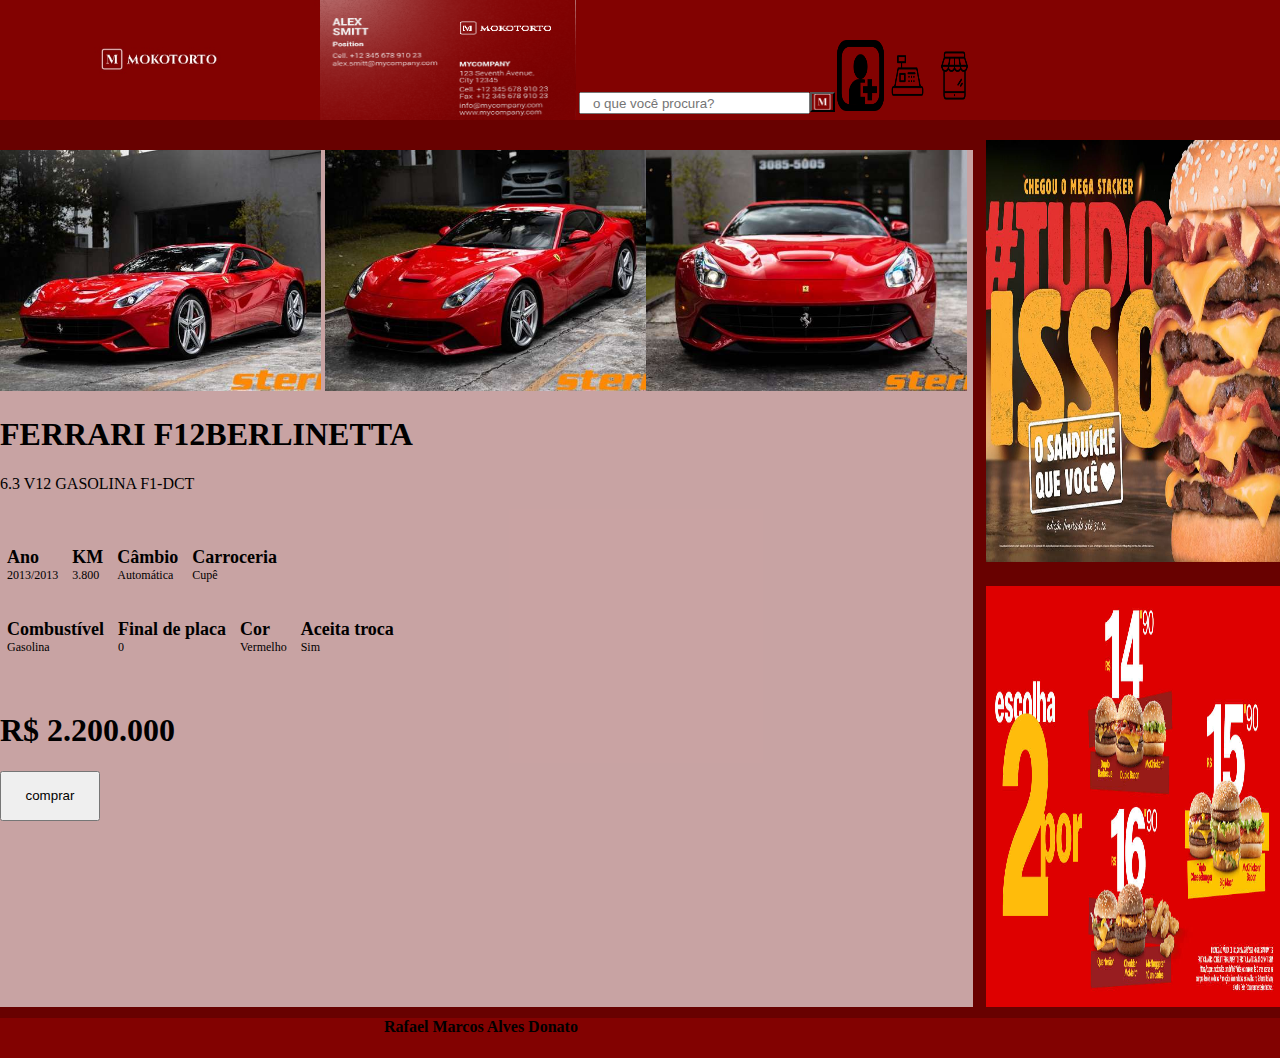
<file: FERRARIF12BERLINETTA.html>
<!--- ...----> <!---define um comentário--->
<!DOCTYPE html> 
<!--- Define o tipo de documento----> 
<html>

 <head lang="pt-br"> <!--- para saber que é Br --->
   
  <title>FERRARI F12BERLINETTA</title>
  <meta CHARSET = "UTF-8"> 
  <meta  name="description" content="Um site onde você pode encontra as melhores ferraris"                                ><!---descrição --->
  <meta  name="keywords"    content="Carros de luxo"                                ><!--- palavra chave  --->
  <meta  name="robots"      content="index,follow"                     ><!--- indexar todos links que encontra na index  --->
  <meta  name="author"      content="Rafael Donato"            ><!--- Nome dos criador --->   
  <link rel="stylesheet" type="text/css" href ="CSS/style.css" media ="screen"        ><!--- css externo --->

 </head>

  <body>
   <main>
    <header>
    	<a href="index.html"><div class="cabec"></div></a>

    	<div class="carta"></div>

    	<div class="nas">
    		<div class="pesquisa">
    			<input type="text" placeholder="o que você procura?">
    			<button></button>
    		</div>
    		<div class="log"> 
                 
          <input type="checkbox"  id="btnMenu"> <!---criar um checkbox que vai da true/false  --->
          <label for= "btnMenu" ><img src="IMGS/cadastro.png" id="fotoCadastro" title="Cadastro"></label>
          <br> 
            <div  class ="cadastrar">
          <form name="form" method="get">
		
            <label>Nome: </label>
			<input type="text" name="txtNome" placeholder="Digite o seu nome">
			<br><br>
			<label>E-mail: </label>
			<input type="email" name="txtEmail">
			<br><br>
			<label>Senha:</label>
			<input type="password" name="txtSenha">
			<br><br>
			<label>Celular:</label>
			<input type="text" name="txtCelu">
			<br><br>
			<label>Rua:</label>
			<input type="text" name="txtRua">
			<br><br>
			<label>Nº:</label>
			<input type="number" name="txtNum">
			<br><br>
			<label>Estado:</label>
			<select name="uf" >
				<option value="">Selecione</option>
				<option value="AC">Acre</option>
				<option value="AL">Alagoas</option>
				<option value="AP">Amapá</option>
				<option value="AM">Amazonas</option>
				<option value="BA">Bahia</option>
				<option value="CE">Ceará</option>CE
				<option value="DF">Distrito Federal</option>
				<option value="ES">Espírito Santo</option>
				<option value="GO">Goiás</option>
				<option value="MA">Maranhão</option>
				<option value="MT">Mato Grosso</option>
				<option value="MS">Mato Grosso do Sul</option>
				<option value="MG">Minas Gerais</option>
				<option value="PA">Pará </option>
				<option value="PB">Paraíba</option>
				<option value="PR">Paraná</option>
				<option value="PE">Pernambuco</option>
				<option value="PI">Piauí </option>
				<option value="RJ">Rio de Janeiro</option>
				<option value="RN">Rio Grande do Norte</option>
				<option value="RS">Rio Grande do Sul</option>
				<option value="RO">Rondônia</option>
				<option value="RR">Roraima</option>
				<option value="SC">Santa Catarina</option>
				<option value="SP">São Paulo</option>
				<option value="SE">Sergipe</option>
				<option value="TO">Tocantins</option>

			</select>
			<br><br>
			<label>Cidade:</label>
			<input type="text" name="txtCidade">
			<br><br>
			<label>Data Nascimento:</label>
			<input type="date" name="txtData"  required>
			<br><br>
		    <label>Genero:</label><br>
			<radiogroup class="radiogroup" >
			<input type="radio" name="sx" value="F" checked>Feminino<br>
			<input type="radio" name="sx" value="M">Masculino<br>
			<input type="radio" name="sx" value="O">Outros<br>
			</radiogroup>
		   <input type="submit" name="btnCadastrar" value ="Enviar">
			

		


          

          </form>
    		<br>

             
               </div>


    		</div>

    		<div class="log1"><input type="checkbox" id="btnMenu1"> <!---criar um checkbox que vai da true/false  --->
          <label for= "btnMenu1" ><img src="IMGS/log.png" id="fotoCadastro" title="Login"></label>
          <br>
            <div class="Load">
              <form name="form1" method="get">
              
            <label>E-mail/Usuário: </label>
			<input type="email" name="txtEmail">
			<br><br>
			<label>Senha:</label>
			<input type="password" name="txtSenha">
			<br><br>
			<input type="submit" name="btnCadastrar" value ="Entrar">




               </form>   
               </div>

        </div>
        <div class="log2">
        	<input type="checkbox" id="btnMenu2"> 
   <label for= "btnMenu2"><img src="IMGS/menu.png" id="fotoCadastro" title="Produtos"></label>
   <nav class="menu"><!-- área de navegação web   --->
   	 
   	 <ul>
   	 	<li><a href="index.html">Início</a></li>
      <li><a href="FERRARICALIFORNIA.html">FERRARI CALIFORNIA</a></li>
      <li><a href="FERRARI488GTB.html">FERRARI 488 GTB</a></li>
      <li><a href="FERRARIF360.html">FERRARI F360</a></li>
   	 	<li><a href="FERRARIF430.html">FERRARI F430</a></li>
   	 	<li><a href="FERRARI458ITALIA.html">FERRARI 458 ITALIA</a></li>
   	 	<li><a href="FERRARI458SPIDER.html">FERRARI 458 SPIDER</a></li>
   	 	<li><a href="FERRARIF355.html">FERRARI F355</a></li>
   	 	<li><a href="FERRARIF12BERLINETTA.html">FERRARI F12BERLINETTA</a></li>




   	 </ul>


   </nav>



        </div>

 
     </div>

    	<br class="limpa">
    	 


    </header>

    
    <div class = "corpo"> 
       <div class = "ff">
         
         <img src="ferrari/FERRARIF12BERLINETTA.jpg"> <img src="ferrari/FERRARIF12BERLINETTA1.jpg"><img src="ferrari/FERRARIF12BERLINETTA2.jpg">

         <div class="gg"> 
          <h1>FERRARI F12BERLINETTA</h1>
          <p>6.3 V12 GASOLINA F1-DCT</p>
          <br>
           <br>
           <br>

          <ul>
            <li> <h2>Ano</h2><p>2013/2013</p></li>
            <li><h2>KM</h2>
               <p>3.800</p></li>
            <li><h2>Câmbio</h2>
               <p>Automática</p></li>
            <li><h2>Carroceria</h2>
               <p>Cupê</p></li>

              


           </ul>
           <br>
           <br>

           <ul> <li><h2>Combustível</h2>
               <p>Gasolina</p></li>
               <li><h2>Final de placa</h2>
               <p>0</p></li>
               <li><h2>Cor</h2>
               <p>Vermelho</p></li>
               <li><h2>Aceita troca</h2>
               <p>Sim</p></li>
               
               </ul>
              
              </div>
              <br>
              <br>
              <h1>R$ 2.200.000</h1>
              <input type="button" name="btnComprar" value="comprar">
   
        </div>
    


         <div class="anuncio"> 
         	<a href="http://www.burgerking.com.br/menu-item/mega-stacker-at%C3%B4mico-40"><img src="anuncio/bKAnucio.jpg"></a>
         	 <br>
         	  <a href="https://www.mcdonalds.com.br/novidades/3x3"><img src="anuncio/mcAnucio.jpg"></a>
           </div>

 

 
    </div>
       <br class="limpa">



<footer><h1>Rafael Marcos Alves Donato</h1></footer>
   	
   </main>
</body>
</html>
</file>
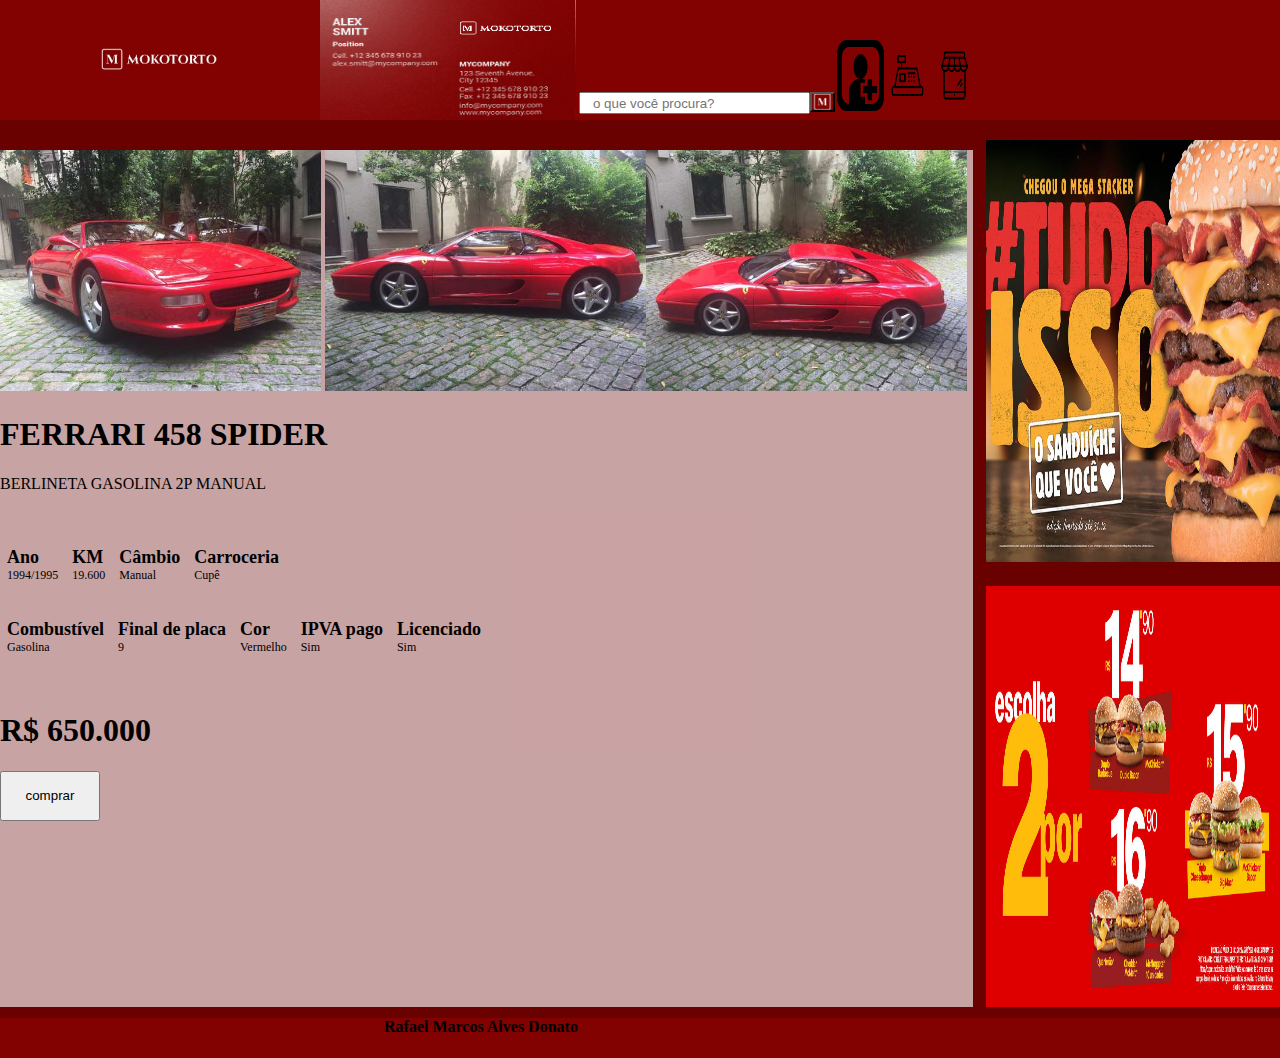
<file: FERRARIF355.html>
<!--- ...----> <!---define um comentário--->
<!DOCTYPE html> 
<!--- Define o tipo de documento----> 
<html>

 <head lang="pt-br"> <!--- para saber que é Br --->
   
  <title>FERRARI F355</title>
  <meta CHARSET = "UTF-8"> 
  <meta  name="description" content="Um site onde você pode encontra as melhores ferraris"                                ><!---descrição --->
  <meta  name="keywords"    content="Carros de luxo"                                ><!--- palavra chave  --->
  <meta  name="robots"      content="index,follow"                     ><!--- indexar todos links que encontra na index  --->
  <meta  name="author"      content="Rafael Donato"            ><!--- Nome dos criador --->   
  <link rel="stylesheet" type="text/css" href ="CSS/style.css" media ="screen"        ><!--- css externo --->

 </head>

  <body>
   <main>
    <header>
    	<a href="index.html"><div class="cabec"></div></a>

    	<div class="carta"></div>

    	<div class="nas">
    		<div class="pesquisa">
    			<input type="text" placeholder="o que você procura?">
    			<button></button>
    		</div>
    		<div class="log"> 
                 
          <input type="checkbox"  id="btnMenu"> <!---criar um checkbox que vai da true/false  --->
          <label for= "btnMenu" ><img src="IMGS/cadastro.png" id="fotoCadastro" title="Cadastro"></label>
          <br> 
            <div  class ="cadastrar">
          <form name="form" method="get">
		
            <label>Nome: </label>
			<input type="text" name="txtNome" placeholder="Digite o seu nome">
			<br><br>
			<label>E-mail: </label>
			<input type="email" name="txtEmail">
			<br><br>
			<label>Senha:</label>
			<input type="password" name="txtSenha">
			<br><br>
			<label>Celular:</label>
			<input type="text" name="txtCelu">
			<br><br>
			<label>Rua:</label>
			<input type="text" name="txtRua">
			<br><br>
			<label>Nº:</label>
			<input type="number" name="txtNum">
			<br><br>
			<label>Estado:</label>
			<select name="uf" >
				<option value="">Selecione</option>
				<option value="AC">Acre</option>
				<option value="AL">Alagoas</option>
				<option value="AP">Amapá</option>
				<option value="AM">Amazonas</option>
				<option value="BA">Bahia</option>
				<option value="CE">Ceará</option>CE
				<option value="DF">Distrito Federal</option>
				<option value="ES">Espírito Santo</option>
				<option value="GO">Goiás</option>
				<option value="MA">Maranhão</option>
				<option value="MT">Mato Grosso</option>
				<option value="MS">Mato Grosso do Sul</option>
				<option value="MG">Minas Gerais</option>
				<option value="PA">Pará </option>
				<option value="PB">Paraíba</option>
				<option value="PR">Paraná</option>
				<option value="PE">Pernambuco</option>
				<option value="PI">Piauí </option>
				<option value="RJ">Rio de Janeiro</option>
				<option value="RN">Rio Grande do Norte</option>
				<option value="RS">Rio Grande do Sul</option>
				<option value="RO">Rondônia</option>
				<option value="RR">Roraima</option>
				<option value="SC">Santa Catarina</option>
				<option value="SP">São Paulo</option>
				<option value="SE">Sergipe</option>
				<option value="TO">Tocantins</option>

			</select>
			<br><br>
			<label>Cidade:</label>
			<input type="text" name="txtCidade">
			<br><br>
			<label>Data Nascimento:</label>
			<input type="date" name="txtData"  required>
			<br><br>
		    <label>Genero:</label><br>
			<radiogroup class="radiogroup" >
			<input type="radio" name="sx" value="F" checked>Feminino<br>
			<input type="radio" name="sx" value="M">Masculino<br>
			<input type="radio" name="sx" value="O">Outros<br>
			</radiogroup>
		   <input type="submit" name="btnCadastrar" value ="Enviar">
			

		


          

          </form>
    		<br>

             
               </div>


    		</div>

    		<div class="log1"><input type="checkbox" id="btnMenu1"> <!---criar um checkbox que vai da true/false  --->
          <label for= "btnMenu1" ><img src="IMGS/log.png" id="fotoCadastro" title="Login"></label>
          <br>
            <div class="Load">
              <form name="form1" method="get">
              
            <label>E-mail/Usuário: </label>
			<input type="email" name="txtEmail">
			<br><br>
			<label>Senha:</label>
			<input type="password" name="txtSenha">
			<br><br>
			<input type="submit" name="btnCadastrar" value ="Entrar">




               </form>   
               </div>

        </div>
        <div class="log2">
        	<input type="checkbox" id="btnMenu2"> 
   <label for= "btnMenu2"><img src="IMGS/menu.png" id="fotoCadastro" title="Produtos"></label>
   <nav class="menu"><!-- área de navegação web   --->
   	 
   	 <ul>
   	 	<li><a href="index.html">Início</a></li>
      <li><a href="FERRARICALIFORNIA.html">FERRARI CALIFORNIA</a></li>
      <li><a href="FERRARI488GTB.html">FERRARI 488 GTB</a></li>
      <li><a href="FERRARIF360.html">FERRARI F360</a></li>
   	 	<li><a href="FERRARIF430.html">FERRARI F430</a></li>
   	 	<li><a href="FERRARI458ITALIA.html">FERRARI 458 ITALIA</a></li>
   	 	<li><a href="FERRARI458SPIDER.html">FERRARI 458 SPIDER</a></li>
   	  <li><a href="FERRARIF355.html">FERRARI F355</a></li>
      <li><a href="FERRARIF12BERLINETTA.html">FERRARI F12BERLINETTA</a></li>




   	 </ul>


   </nav>



        </div>

 
     </div>

    	<br class="limpa">
    	 


    </header>

    
    <div class = "corpo"> 
       <div class = "ff">
         
         <img src="ferrari/FERRARIF355.jpg"> <img src="ferrari/FERRARIF3551.jpg"><img src="ferrari/FERRARIF3552.jpg">

         <div class="gg"> 
          <h1>FERRARI 458 SPIDER</h1>
          <p>BERLINETA GASOLINA 2P MANUAL</p>
          <br>
           <br>
           <br>

          <ul>
            <li> <h2>Ano</h2><p>1994/1995</p></li>
            <li><h2>KM</h2>
               <p>19.600</p></li>
            <li><h2>Câmbio</h2>
               <p>Manual</p></li>
            <li><h2>Carroceria</h2>
               <p>Cupê</p></li>

              


           </ul>
           <br>
           <br>

           <ul> <li><h2>Combustível</h2>
               <p>Gasolina</p></li>
               <li><h2>Final de placa</h2>
               <p>9</p></li>
               <li><h2>Cor</h2>
               <p>Vermelho</p></li>
               <li><h2>IPVA pago</h2>
               <p>Sim</p></li>
               <li><h2>Licenciado</h2>
               <p>Sim</p></li>
               
               
               </ul>
              
              </div>
              <br>
              <br>
              <h1>R$ 650.000</h1>
              <input type="button" name="btnComprar" value="comprar">
   
        </div>
    


         <div class="anuncio"> 
         	<a href="http://www.burgerking.com.br/menu-item/mega-stacker-at%C3%B4mico-40"><img src="anuncio/bKAnucio.jpg"></a>
         	 <br>
         	  <a href="https://www.mcdonalds.com.br/novidades/3x3"><img src="anuncio/mcAnucio.jpg"></a>
           </div>

 

 
    </div>
       <br class="limpa">



<footer><h1>Rafael Marcos Alves Donato</h1></footer>
   	
   </main>
</body>
</html>
</file>
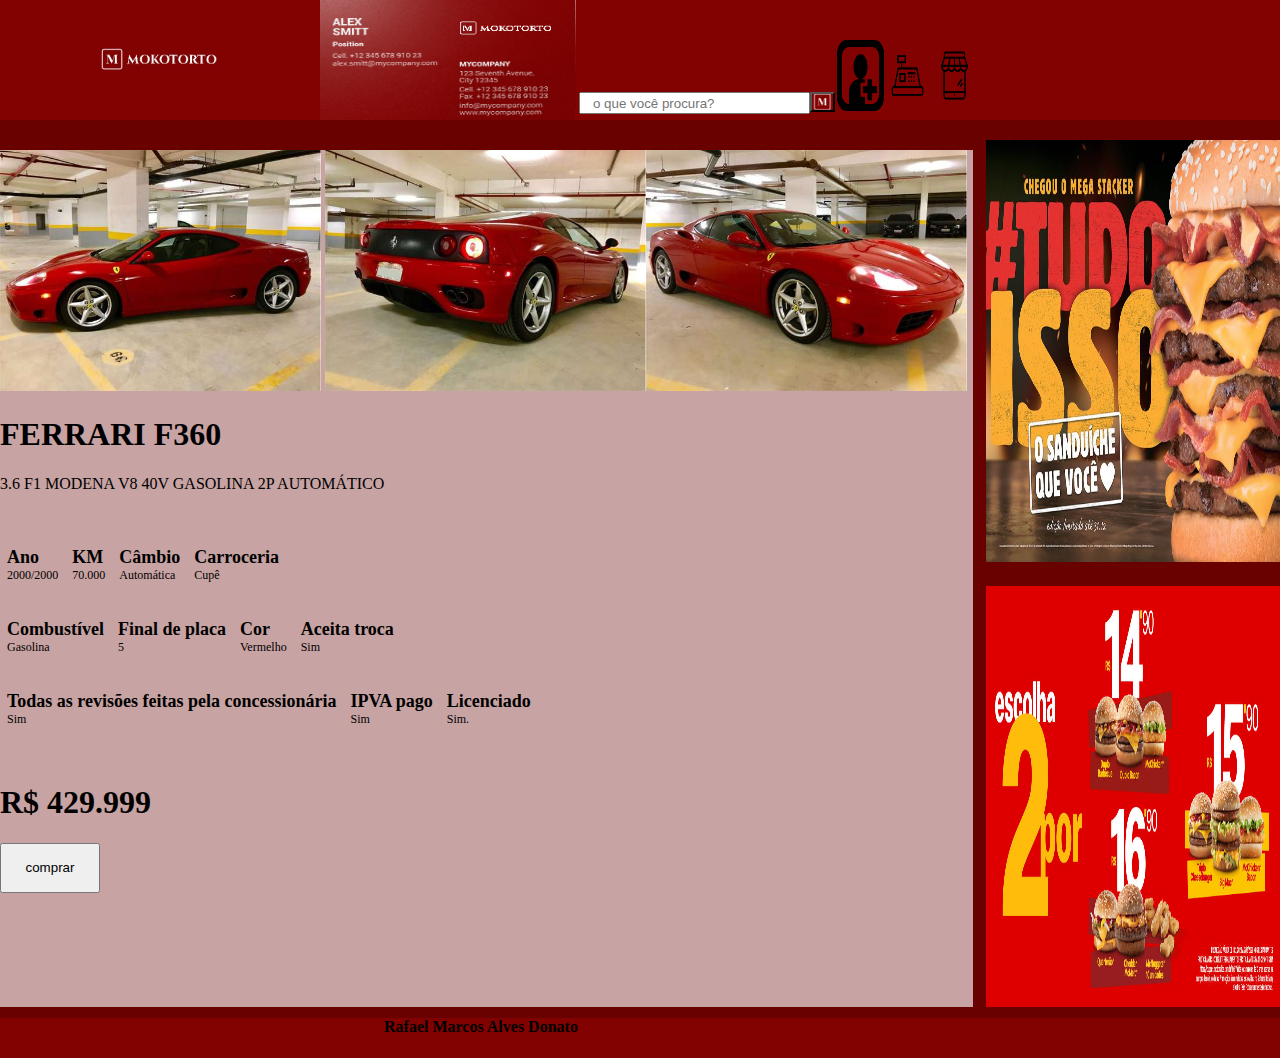
<file: FERRARIF360.html>
<!--- ...----> <!---define um comentário--->
<!DOCTYPE html> 
<!--- Define o tipo de documento----> 
<html>

 <head lang="pt-br"> <!--- para saber que é Br --->
   
  <title>FERRARI F360</title>
  <meta CHARSET = "UTF-8"> 
  <meta  name="description" content="Um site onde você pode encontra as melhores ferraris"                                ><!---descrição --->
  <meta  name="keywords"    content="Carros de luxo"                                ><!--- palavra chave  --->
  <meta  name="robots"      content="index,follow"                     ><!--- indexar todos links que encontra na index  --->
  <meta  name="author"      content="Rafael Donato"            ><!--- Nome dos criador --->   
  <link rel="stylesheet" type="text/css" href ="CSS/style.css" media ="screen"        ><!--- css externo --->

 </head>

  <body>
   <main>
    <header>
    	<a href="index.html"><div class="cabec"></div></a>

    	<div class="carta"></div>

    	<div class="nas">
    		<div class="pesquisa">
    			<input type="text" placeholder="o que você procura?">
    			<button></button>
    		</div>
    		<div class="log"> 
                 
          <input type="checkbox"  id="btnMenu"> <!---criar um checkbox que vai da true/false  --->
          <label for= "btnMenu" ><img src="IMGS/cadastro.png" id="fotoCadastro" title="Cadastro"></label>
          <br> 
            <div  class ="cadastrar">
          <form name="form" method="get">
		
            <label>Nome: </label>
			<input type="text" name="txtNome" placeholder="Digite o seu nome">
			<br><br>
			<label>E-mail: </label>
			<input type="email" name="txtEmail">
			<br><br>
			<label>Senha:</label>
			<input type="password" name="txtSenha">
			<br><br>
			<label>Celular:</label>
			<input type="text" name="txtCelu">
			<br><br>
			<label>Rua:</label>
			<input type="text" name="txtRua">
			<br><br>
			<label>Nº:</label>
			<input type="number" name="txtNum">
			<br><br>
			<label>Estado:</label>
			<select name="uf" >
				<option value="">Selecione</option>
				<option value="AC">Acre</option>
				<option value="AL">Alagoas</option>
				<option value="AP">Amapá</option>
				<option value="AM">Amazonas</option>
				<option value="BA">Bahia</option>
				<option value="CE">Ceará</option>CE
				<option value="DF">Distrito Federal</option>
				<option value="ES">Espírito Santo</option>
				<option value="GO">Goiás</option>
				<option value="MA">Maranhão</option>
				<option value="MT">Mato Grosso</option>
				<option value="MS">Mato Grosso do Sul</option>
				<option value="MG">Minas Gerais</option>
				<option value="PA">Pará </option>
				<option value="PB">Paraíba</option>
				<option value="PR">Paraná</option>
				<option value="PE">Pernambuco</option>
				<option value="PI">Piauí </option>
				<option value="RJ">Rio de Janeiro</option>
				<option value="RN">Rio Grande do Norte</option>
				<option value="RS">Rio Grande do Sul</option>
				<option value="RO">Rondônia</option>
				<option value="RR">Roraima</option>
				<option value="SC">Santa Catarina</option>
				<option value="SP">São Paulo</option>
				<option value="SE">Sergipe</option>
				<option value="TO">Tocantins</option>

			</select>
			<br><br>
			<label>Cidade:</label>
			<input type="text" name="txtCidade">
			<br><br>
			<label>Data Nascimento:</label>
			<input type="date" name="txtData"  required>
			<br><br>
		    <label>Genero:</label><br>
			<radiogroup class="radiogroup" >
			<input type="radio" name="sx" value="F" checked>Feminino<br>
			<input type="radio" name="sx" value="M">Masculino<br>
			<input type="radio" name="sx" value="O">Outros<br>
			</radiogroup>
		   <input type="submit" name="btnCadastrar" value ="Enviar">
			

		


          

          </form>
    		<br>

             
               </div>


    		</div>

    		<div class="log1"><input type="checkbox" id="btnMenu1"> <!---criar um checkbox que vai da true/false  --->
          <label for= "btnMenu1" ><img src="IMGS/log.png" id="fotoCadastro" title="Login"></label>
          <br>
            <div class="Load">
              <form name="form1" method="get">
              
            <label>E-mail/Usuário: </label>
			<input type="email" name="txtEmail">
			<br><br>
			<label>Senha:</label>
			<input type="password" name="txtSenha">
			<br><br>
			<input type="submit" name="btnCadastrar" value ="Entrar">




               </form>   
               </div>

        </div>
        <div class="log2">
        	<input type="checkbox" id="btnMenu2"> 
   <label for= "btnMenu2"><img src="IMGS/menu.png" id="fotoCadastro" title="Produtos"></label>
   <nav class="menu"><!-- área de navegação web   --->
   	 
   	 <ul>
   	 	<li><a href="index.html">Início</a></li>
      <li><a href="FERRARICALIFORNIA.html">FERRARI CALIFORNIA</a></li>
      <li><a href="FERRARI488GTB.html">FERRARI 488 GTB</a></li>
      <li><a href="FERRARIF360.html">FERRARI F360</a></li>
   	 	<li><a href="FERRARIF430.html">FERRARI F430</a></li>
   	 	<li><a href="FERRARI458ITALIA.html">FERRARI 458 ITALIA</a></li>
   	 	<li><a href="FERRARI458SPIDER.html">FERRARI 458 SPIDER</a></li>
      <li><a href="FERRARIF355.html">FERRARI F355</a></li>
      <li><a href="FERRARIF12BERLINETTA.html">FERRARI F12BERLINETTA</a></li>




   	 </ul>


   </nav>



        </div>

 
     </div>

    	<br class="limpa">
    	 


    </header>

    
    <div class = "corpo"> 
       <div class = "ff">
         
         <img src="ferrari/FERRARIF360.jpg"> <img src="ferrari/FERRARIF3601.jpg"><img src="ferrari/FERRARIF3602.jpg">

         <div class="gg"> 
          <h1>FERRARI F360</h1>
          <p>3.6 F1 MODENA V8 40V GASOLINA 2P AUTOMÁTICO</p>
          <br>
           <br>
           <br>

          <ul>
            <li> <h2>Ano</h2><p>2000/2000</p></li>
            <li><h2>KM</h2>
               <p>70.000</p></li>
            <li><h2>Câmbio</h2>
               <p>Automática</p></li>
            <li><h2>Carroceria</h2>
               <p>Cupê</p></li>

              


           </ul>
           <br>
           <br>

           <ul> <li><h2>Combustível</h2>
               <p>Gasolina</p></li>
               <li><h2>Final de placa</h2>
               <p>5</p></li>
               <li><h2>Cor</h2>
               <p>Vermelho</p></li>
               <li><h2>Aceita troca</h2>
               <p>Sim</p></li>
               
               </ul>
               <br>
               <br>

               <ul><li><h2>Todas as revisões feitas pela concessionária</h2>
               <p>Sim</p></li>
               <li><h2>IPVA pago</h2>
               <p>Sim</p></li>
               <li><h2>Licenciado</h2>
               <p>Sim.</p></li></ul>

              </div>
              <br>
              <br>
              <h1>R$ 429.999</h1>
              <input type="button" name="btnComprar" value="comprar">
   
        </div>
    


         <div class="anuncio"> 
         	<a href="http://www.burgerking.com.br/menu-item/mega-stacker-at%C3%B4mico-40"><img src="anuncio/bKAnucio.jpg"></a>
         	 <br>
         	  <a href="https://www.mcdonalds.com.br/novidades/3x3"><img src="anuncio/mcAnucio.jpg"></a>
           </div>

 

 
    </div>
       <br class="limpa">



<footer><h1>Rafael Marcos Alves Donato</h1></footer>
   	
   </main>
</body>
</html>
</file>
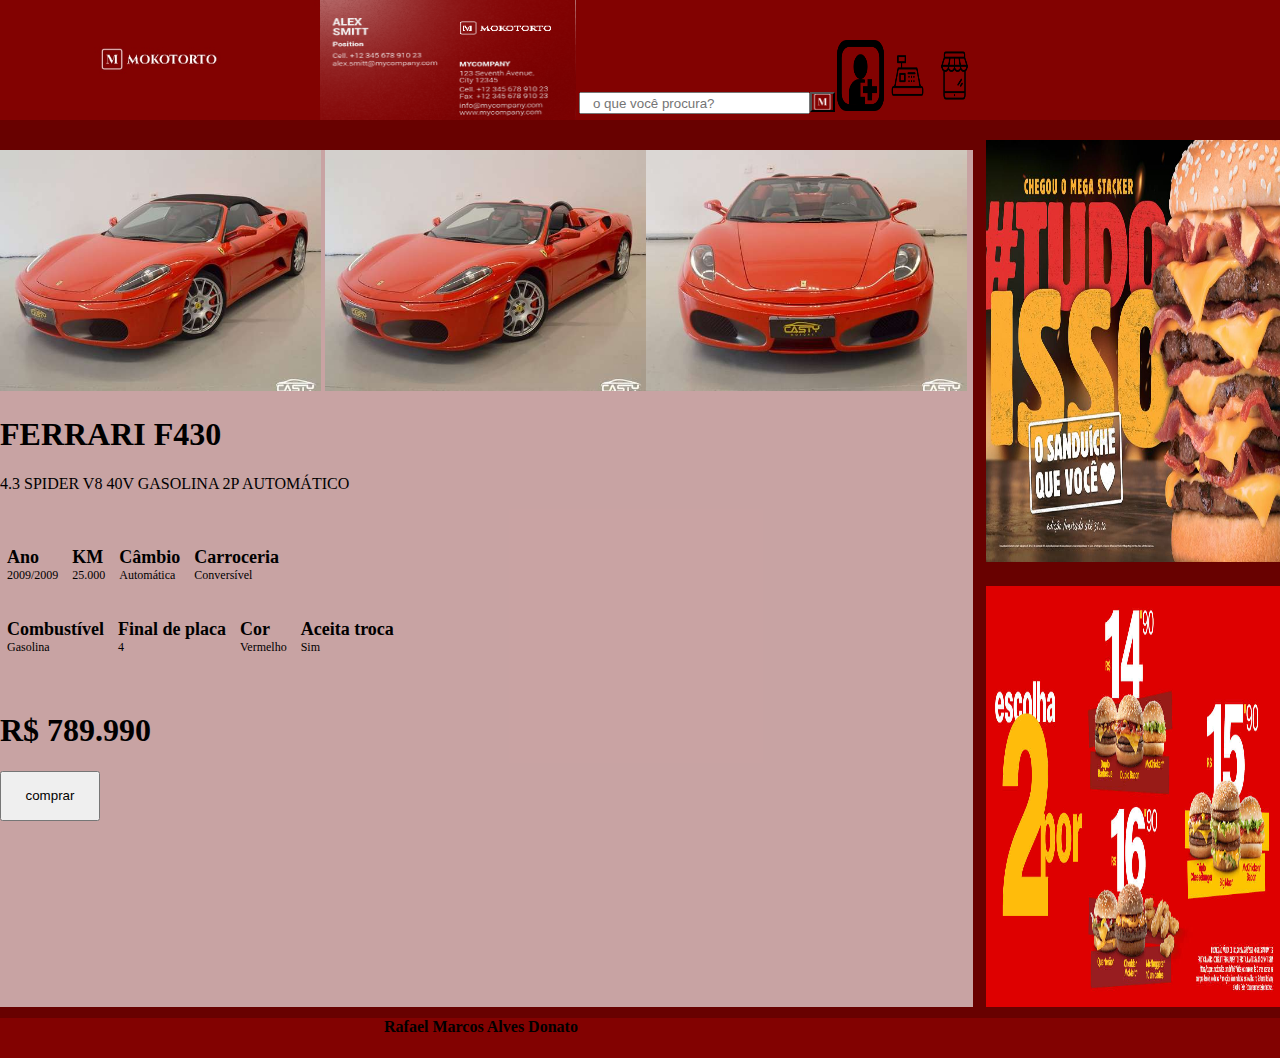
<file: FERRARIF430.html>
<!--- ...----> <!---define um comentário--->
<!DOCTYPE html> 
<!--- Define o tipo de documento----> 
<html>

 <head lang="pt-br"> <!--- para saber que é Br --->
   
  <title>FERRARI F430</title>
  <meta CHARSET = "UTF-8"> 
  <meta  name="description" content="Um site onde você pode encontra as melhores ferraris"                                ><!---descrição --->
  <meta  name="keywords"    content="Carros de luxo"                                ><!--- palavra chave  --->
  <meta  name="robots"      content="index,follow"                     ><!--- indexar todos links que encontra na index  --->
  <meta  name="author"      content="Rafael Donato"            ><!--- Nome dos criador --->   
  <link rel="stylesheet" type="text/css" href ="CSS/style.css" media ="screen"        ><!--- css externo --->

 </head>

  <body>
   <main>
    <header>
    	<a href="index.html"><div class="cabec"></div></a>

    	<div class="carta"></div>

    	<div class="nas">
    		<div class="pesquisa">
    			<input type="text" placeholder="o que você procura?">
    			<button></button>
    		</div>
    		<div class="log"> 
                 
          <input type="checkbox"  id="btnMenu"> <!---criar um checkbox que vai da true/false  --->
          <label for= "btnMenu" ><img src="IMGS/cadastro.png" id="fotoCadastro" title="Cadastro"></label>
          <br> 
            <div  class ="cadastrar">
          <form name="form" method="get">
		
            <label>Nome: </label>
			<input type="text" name="txtNome" placeholder="Digite o seu nome">
			<br><br>
			<label>E-mail: </label>
			<input type="email" name="txtEmail">
			<br><br>
			<label>Senha:</label>
			<input type="password" name="txtSenha">
			<br><br>
			<label>Celular:</label>
			<input type="text" name="txtCelu">
			<br><br>
			<label>Rua:</label>
			<input type="text" name="txtRua">
			<br><br>
			<label>Nº:</label>
			<input type="number" name="txtNum">
			<br><br>
			<label>Estado:</label>
			<select name="uf" >
				<option value="">Selecione</option>
				<option value="AC">Acre</option>
				<option value="AL">Alagoas</option>
				<option value="AP">Amapá</option>
				<option value="AM">Amazonas</option>
				<option value="BA">Bahia</option>
				<option value="CE">Ceará</option>CE
				<option value="DF">Distrito Federal</option>
				<option value="ES">Espírito Santo</option>
				<option value="GO">Goiás</option>
				<option value="MA">Maranhão</option>
				<option value="MT">Mato Grosso</option>
				<option value="MS">Mato Grosso do Sul</option>
				<option value="MG">Minas Gerais</option>
				<option value="PA">Pará </option>
				<option value="PB">Paraíba</option>
				<option value="PR">Paraná</option>
				<option value="PE">Pernambuco</option>
				<option value="PI">Piauí </option>
				<option value="RJ">Rio de Janeiro</option>
				<option value="RN">Rio Grande do Norte</option>
				<option value="RS">Rio Grande do Sul</option>
				<option value="RO">Rondônia</option>
				<option value="RR">Roraima</option>
				<option value="SC">Santa Catarina</option>
				<option value="SP">São Paulo</option>
				<option value="SE">Sergipe</option>
				<option value="TO">Tocantins</option>

			</select>
			<br><br>
			<label>Cidade:</label>
			<input type="text" name="txtCidade">
			<br><br>
			<label>Data Nascimento:</label>
			<input type="date" name="txtData"  required>
			<br><br>
		    <label>Genero:</label><br>
			<radiogroup class="radiogroup" >
			<input type="radio" name="sx" value="F" checked>Feminino<br>
			<input type="radio" name="sx" value="M">Masculino<br>
			<input type="radio" name="sx" value="O">Outros<br>
			</radiogroup>
		   <input type="submit" name="btnCadastrar" value ="Enviar">
			

		


          

          </form>
    		<br>

             
               </div>


    		</div>

    		<div class="log1"><input type="checkbox" id="btnMenu1"> <!---criar um checkbox que vai da true/false  --->
          <label for= "btnMenu1" ><img src="IMGS/log.png" id="fotoCadastro" title="Login"></label>
          <br>
            <div class="Load">
              <form name="form1" method="get">
              
            <label>E-mail/Usuário: </label>
			<input type="email" name="txtEmail">
			<br><br>
			<label>Senha:</label>
			<input type="password" name="txtSenha">
			<br><br>
			<input type="submit" name="btnCadastrar" value ="Entrar">




               </form>   
               </div>

        </div>
        <div class="log2">
        	<input type="checkbox" id="btnMenu2"> 
   <label for= "btnMenu2"><img src="IMGS/menu.png" id="fotoCadastro" title="Produtos"></label>
   <nav class="menu"><!-- área de navegação web   --->
   	 
   	 <ul>
   	 	<li><a href="index.html">Início</a></li>
      <li><a href="FERRARICALIFORNIA.html">FERRARI CALIFORNIA</a></li>
      <li><a href="FERRARI488GTB.html">FERRARI 488 GTB</a></li>
      <li><a href="FERRARIF360.html">FERRARI F360</a></li>
   	 	<li><a href="FERRARIF430.html">FERRARI F430</a></li>
   	 	<li><a href="FERRARI458ITALIA.html">FERRARI 458 ITALIA</a></li>
   	 	<li><a href="FERRARI458SPIDER.html">FERRARI 458 SPIDER</a></li>
      <li><a href="FERRARIF355.html">FERRARI F355</a></li>
      <li><a href="FERRARIF12BERLINETTA.html">FERRARI F12BERLINETTA</a></li>




   	 </ul>


   </nav>



        </div>

 
     </div>

    	<br class="limpa">
    	 


    </header>

    
    <div class = "corpo"> 
       <div class = "ff">
         
         <img src="ferrari/FERRARIF430.jpg"> <img src="ferrari/FERRARIF4301.jpg"><img src="ferrari/FERRARIF4302.jpg">

         <div class="gg"> 
          <h1>FERRARI F430</h1>
          <p>4.3 SPIDER V8 40V GASOLINA 2P AUTOMÁTICO</p>
          <br>
           <br>
           <br>

          <ul>
            <li> <h2>Ano</h2><p>2009/2009</p></li>
            <li><h2>KM</h2>
               <p>25.000</p></li>
            <li><h2>Câmbio</h2>
               <p>Automática</p></li>
            <li><h2>Carroceria</h2>
               <p>Conversível</p></li>

              


           </ul>
           <br>
           <br>

           <ul> <li><h2>Combustível</h2>
               <p>Gasolina</p></li>
               <li><h2>Final de placa</h2>
               <p>4</p></li>
               <li><h2>Cor</h2>
               <p>Vermelho</p></li>
               <li><h2>Aceita troca</h2>
               <p>Sim</p></li>
               
              </div>
              <br>
              <br>
              <h1>R$ 789.990</h1>
              <input type="button" name="btnComprar" value="comprar">
   
        </div>
    


         <div class="anuncio"> 
         	<a href="http://www.burgerking.com.br/menu-item/mega-stacker-at%C3%B4mico-40"><img src="anuncio/bKAnucio.jpg"></a>
         	 <br>
         	  <a href="https://www.mcdonalds.com.br/novidades/3x3"><img src="anuncio/mcAnucio.jpg"></a>
           </div>

 

 
    </div>
       <br class="limpa">



<footer><h1>Rafael Marcos Alves Donato</h1></footer>
   	
   </main>
</body>
</html>
</file>
<file: CSS/style.css>
body
{ 

	margin: 0;
	width: 100%;
  background-color: #680100;

}
main{margin: 0}
footer{width: 100%;
background-color:#820201;
bottom:0px;
left:0px;
  
   height: 40px; }
footer h1 
{ margin-left: 30%;
  font-size: 1em;


}
header{
   width: 100%;
   height:120px;
   background-color: #820201;
}


form label 
{
	color: white;  
}

.radiogroup {color: white;}

.cabec
{margin: 0;
background-image: url(../IMGS/hed.png);
background-repeat: no-repeat;
background-size: 100%;
width:25%;
height:120px;
float: left;
}
.carta
{ margin: 0;
background-image: url(../IMGS/cartao.png);
background-repeat: no-repeat;
background-size: 100% 100%;
width:20%;
height:120px;
float: left;}

.nas
{
margin: 0;
display: flex;
width:50%;
height: 120px;
    
}
.pesquisa
{ 
	display: flex;
	padding: 92px 2px 2px 3px;
	height: 20px;
	border-radius: 3px;
	width: 25%;


}
.pesquisa input {
    height: 80%;
    text-indent: 10px;
    width: 90%;

}

.pesquisa button 
{
	width: 10%;
    cursor: pointer;
    height: 100%;
    font-size: 0;
    
    background-size: 21px;
  
    background-position: center;
    background-repeat: no-repeat;
    background-image: url(../IMGS/inco.png);

}

#fotoCadastro
{   height: 71px;
    width: 47px;
    margin-top: 40px;
    margin-left: 0px;
 

}

.cadastrar
{ 
 width: 182px;
 height: 663px;
 padding-bottom: 50px;
 background-color:#820201;
 display: none;
}
.Load{
background-color:#820201;
width: 182px;
display:none;
}

.log2 nav 
{
	display: none;

}

.log2 ul
{  margin: 0;
   padding: 0;
   background-color: #820201;
   list-style: none;
}

.menu li a
{
	color: #efefef;
	text-decoration: none;
	padding: 15px 20px;	
	display: block;
	border-right: 1px solid #efefef;
}


.menu ul li  a:hover
{
  background-color:#0790CB;

}


.limpa{    clear: both;}


 #btnMenu:checked ~ .cadastrar
 {
   display:block;

 }
 


#btnMenu
{
	display: none;

}
 #btnMenu1:checked ~ .Load
 {
   display:block;

 }
 


#btnMenu1
{
	display: none;

}
#btnMenu2
{display: none;}

  #btnMenu2:checked ~ nav 
 {
   display:block;

 }




.produtos article{
    width: 25%;
    float: left;
    padding: 0 3% 0 1%;
    background-color: #eeeeeed4;
    margin-left: 34px;
    margin-top: 34px;
  }


.produtos article img{
    width: 100%;
}

.produtos figure{margin: 0;}

.produtos article h3
{
font-style: italic;
text-align: center;
color:  #2e2e37;

}
.produtos article h1{    
  text-align: center;
  font-size: 30px;
}
.produtos article p
{
  text-align: center;
  font-size: 20px;
}
.produtos figcaption{
  

  font-size: 20px;
  font-style: italic;
  font-weight: bold;
  text-align: center;
  color: #2e2e37;

}
.produtos
{float: left;
    width: 77%;
  }

.anuncio
{
  float: right;
    width: 23%;
   
    height: 843px;


}

.anuncio img
{
  width: 100%;
    margin-top: 20px;
    height: 50%;

}

.ff{
    width: 76%;
    float: left;
  margin-top: 30px;
  background-color: #ffffffa3;
  height: 857px;
}

.ff img {width: 33%;}
.gg{width: 100%;}

.gg li 
{

text-decoration: none;
    list-style: none;
    
    font-size: 12px;
    padding: 0px 7px;
}
.gg ul
{ 
  list-style: none;
    margin: 0;
    padding: 0;
    display: flex;
    
}

.gg h2
{
  margin: 0;
}
.gg p{margin: 0}

.ff input{width: 100px; height: 50px;}
@media (max-width: 980px)
{
	header {
    width: 100%;
    height: 485px;
    background-color: #820201;
    }
    .cabec {
    margin: 0;
    background-image: url(../IMGS/hed.png);
    background-repeat: no-repeat;
    background-size: 100%;
    width: 69%;
    height: 143px;
    float: none;}

   .carta {
    margin: 0;
    width: 100%;
    height: 215px;
    float: none;
   }

   .pesquisa {
    width: 50%;
    }

    .cadastrar{padding-bottom: 55%;}

  


}
@media (min-width: 985px) and (max-width:1300px )
{
     .pesquisa {
      width: 40%;
       }

}

@media (min-width:760px ) and (max-width: 1127px)
{
 .produtos article{
    width: 38%;}

}
@media (max-width: 759px){.produtos article{
    width: 39%;}
}

@media (max-width:540px )
{
  .ff img {width: 32%;}
}
</file>
